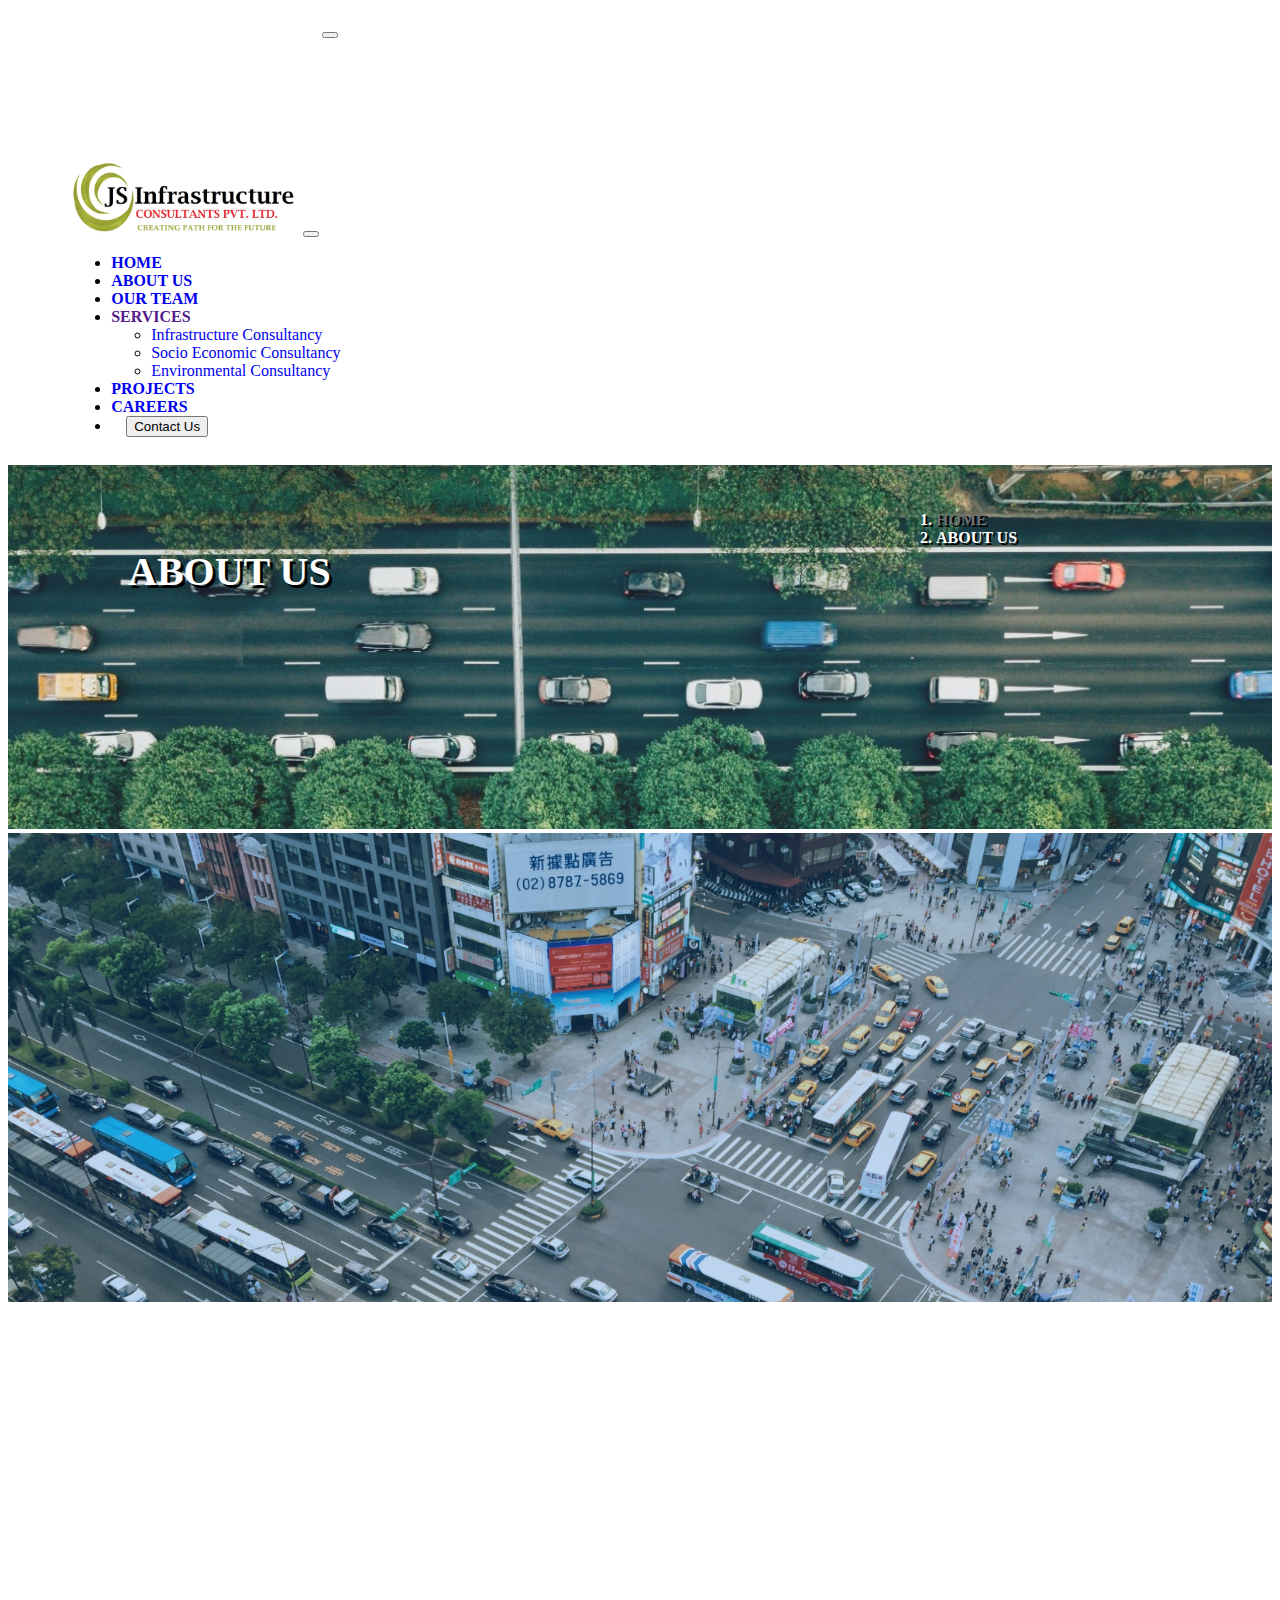
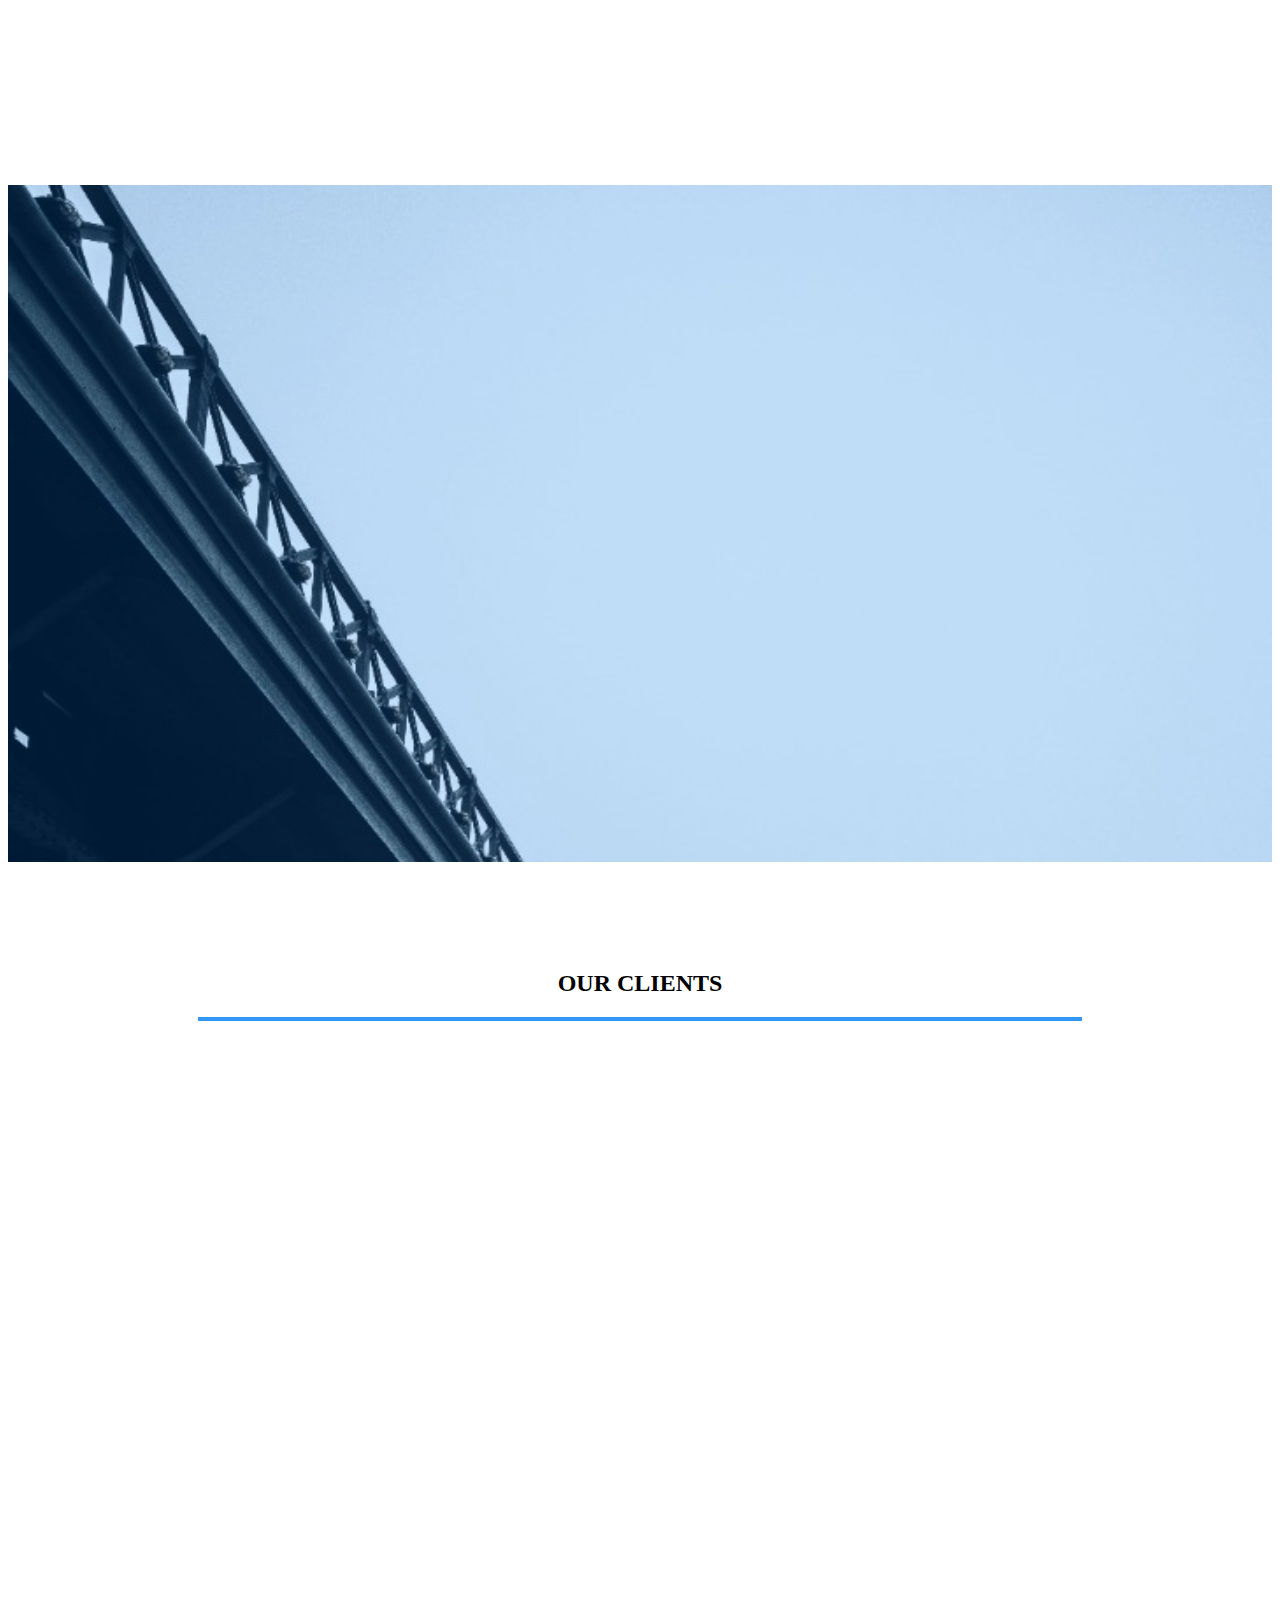
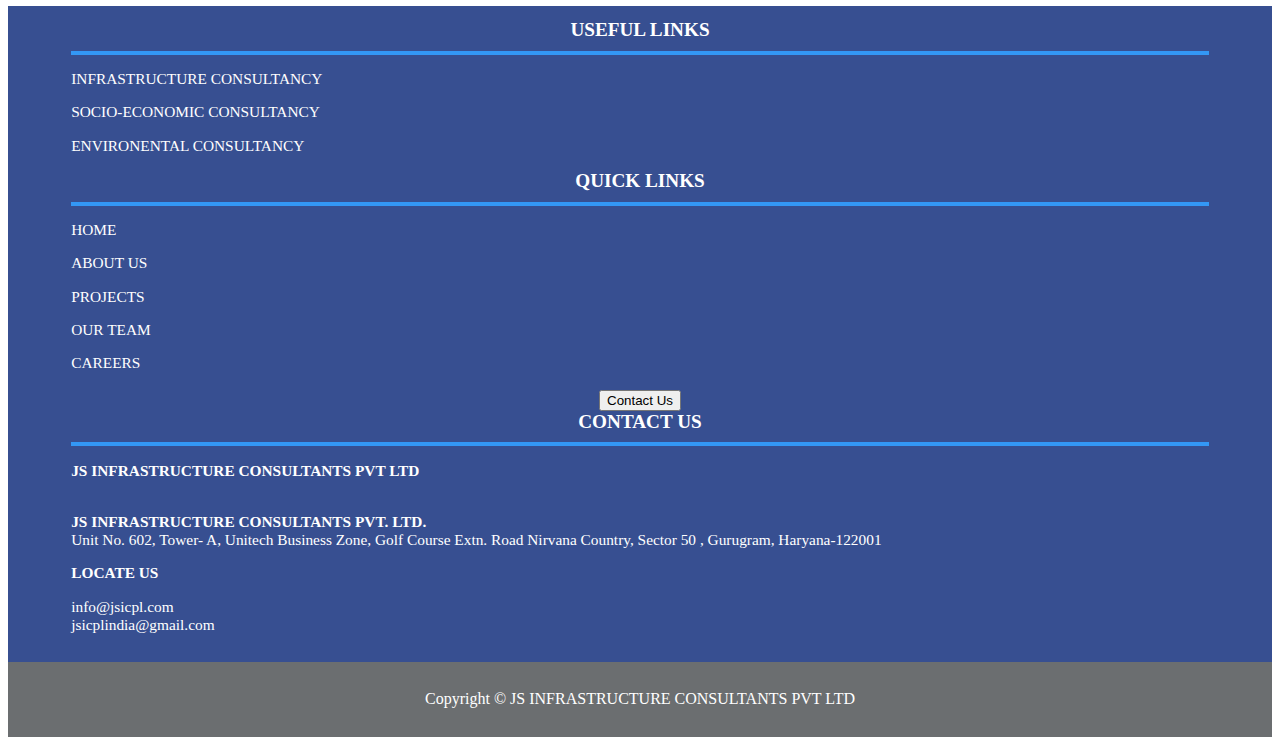
<file: about.html>
<!DOCTYPE html>
<html lang="en" dir="ltr">
  <head>
    <meta charset="utf-8" name="viewport" content="width=device-width, initial-scale=1.0">
    <title>JSICPL</title>
    <link rel="icon" href="favicon.ico">
    <link rel="stylesheet" href="css/styles.css">
    <link href="https://unpkg.com/aos@2.3.1/dist/aos.css" rel="stylesheet">

    <link rel="stylesheet" href="https://use.fontawesome.com/releases/v5.14.0/css/all.css" integrity="sha384-HzLeBuhoNPvSl5KYnjx0BT+WB0QEEqLprO+NBkkk5gbc67FTaL7XIGa2w1L0Xbgc" crossorigin="anonymous">
    <link href="https://cdn.jsdelivr.net/npm/bootstrap@5.0.1/dist/css/bootstrap.min.css" rel="stylesheet" integrity="sha384-+0n0xVW2eSR5OomGNYDnhzAbDsOXxcvSN1TPprVMTNDbiYZCxYbOOl7+AMvyTG2x" crossorigin="anonymous">
    <script>(function(w, d) { w.CollectId = "60c9d396a212684d60739080"; var h = d.head || d.getElementsByTagName("head")[0]; var s = d.createElement("script"); s.setAttribute("type", "text/javascript"); s.async=true; s.setAttribute("src", "https://collectcdn.com/launcher.js"); h.appendChild(s); })(window, document);</script>

  </head>
  <body>


    <nav class="navbar navbar-expand-lg navbar-dark bg-dark" >
      <div class="container-fluid toptopnavbar">
            <i class="fas fa-phone-alt"></i><a href="tel:(+91)1204067460" class="toptopnavbarlink">(+91)1204067460</a>
          <i class="fas fa-envelope"></i>
          <a href="mailto:jsicplindia@gmail.com" class="toptopnavbarlink">jsicplindia@gmail.com</a>

        <button class="navbar-toggler" type="button" data-bs-toggle="collapse" data-bs-target="#navbarNavDropdown" aria-controls="navbarNavDropdown" aria-expanded="false" aria-label="Toggle navigation">
        <span class="navbar-toggler-icon"></span>
      </button>
      <div class="collapse navbar-collapse" id="navbarNavDropdown">
          <ul class="navbar-nav">
            <li class="nav-item  toptopnavbarelement">
            <a href="https://www.linkedin.com/company/js-environics-pvt.-ltd./" class="toptopnavbarelement"><i class="fab fa-linkedin-in"></i> </a>
          </li>
            <li class="nav-item toptopnavbarelement">
              <a href="https://www.facebook.com/jsenvironics/" class="toptopnavbarelement"> <i class="fab fa-facebook"></i> </a>
            </li>
          <li class="nav-item toptopnavbarelement">
            <a href="https://twitter.com/JSEnvironics" class="toptopnavbarelement"> <i class="fab fa-twitter"></i> </a>
          </li>
        </ul>
        </div>
      </div>
    </nav>



    <div class="container-fluid">
      <nav class="navbar navbar-expand-lg navbar-light bg-white" >

         <img src="images/logo.jpeg" alt="" width="30" height="24" class="d-inline-block align-text-top logo">


       <button class="navbar-toggler" type="button" data-bs-toggle="collapse" data-bs-target="#navbarNavDropdown" aria-controls="navbarNavDropdown" aria-expanded="false" aria-label="Toggle navigation">
     <span class="navbar-toggler-icon"></span>
   </button>
        <div class="collapse navbar-collapse" id="navbarNavDropdown">
            <ul class="navbar-nav">
              <li class="nav-item">
                <a class="nav-link" aria-current="page" href="index.html">HOME</a>
              </li>
              <li class="nav-item">
                <a class="nav-link active" href="about.html">ABOUT US</a>
              </li>
              <li class="nav-item">
                <a class="nav-link" href="team.html">OUR TEAM</a>
              </li>
              <!--INSERT DROPDOWN HERE-->
              <li class="nav-item dropdown">
                      <a class="nav-link" href="">SERVICES</a>
                       <a class="nav-link " href="services.html" id="navbarDropdownMenuLink"  data-bs-toggle="dropdown" aria-expanded="false">
                       </a>
                       <ul class="dropdown-menu" aria-labelledby="navbarDropdownMenuLink">
                         <li><a class="dropdown-item" href="infra.html">Infrastructure Consultancy</a></li>
                         <li><a class="dropdown-item" href="socio.html">Socio Economic Consultancy</a></li>
                         <li><a class="dropdown-item" href="environmental.html">Environmental Consultancy</a></li>
                       </ul>
                     </li>
              <!---->
              <li class="nav-item">
                <a class="nav-link" href="projects.html">PROJECTS</a>
              </li>
            <li class="nav-item">
              <a class="nav-link" href="careers.html">CAREERS</a>
            </li>
            <li> <form action="contact.html">
        <button class="btn btn-outline-primary navbar-btn" style="margin-left: 15px;">Contact Us </button>
      </form> </li>
          </ul>
          </div>
  </nav>

        </div>


    <div id="introbar">
      <img src="images/about2.jpeg" class="introimage" alt="">

        <h4 class="introtext">ABOUT US</h4>
          <nav style="--bs-breadcrumb-divider: url(&#34;data:image/svg+xml,%3Csvg xmlns='http://www.w3.org/2000/svg' width='8' height='8'%3E%3Cpath d='M2.5 0L1 1.5 3.5 4 1 6.5 2.5 8l4-4-4-4z' fill='currentColor'/%3E%3C/svg%3E&#34;);" aria-label="breadcrumb" class="breadcrumbintro">
      <ol class="breadcrumb">
        <li class="breadcrumb-item"><a href="index.html">HOME</a></li>
        <li class="breadcrumb-item active" aria-current="page">ABOUT US</li>
      </ol>
    </nav>
      </div>




<section id="about1" style="background-image: url(images/about1.jpg);  background-size: cover;   box-shadow: inset 2000px 0 0 0 rgba(0, 125, 255, 0.2);">
<div class="projectshome" style="text-align: center; " data-aos="fade-in">
<div class="connectwithusbox" style="background-color: rgba(255,255,255,0.8); width: 80%; padding: 3% 5%; margin: auto;" >
  <p style="text-align: center;" class="projecttext"  style="font-weight: bold; font-size: 1.2rem;">
    Since 2012</p>
<p class="projecttext" style="font-weight: lighter; text-align: center; padding-top: 0%" >JS Infrastructure Consultants Private limited Founded in 2012</p> <br>
<p style="text-align: center;" class="projecttext" style="font-weight: bold; font-size: 1.2rem;">114 Experts</p>
<p class="projecttext" style="font-weight: lighter; text-align: center; padding-top: 0%;font-size: 1.2rem;" >We’re super proud of our diverse and talented team.</p> <br>
<p style="text-align: center;" class="projecttext" style="font-weight: bold;">3 Countries</p>
<p class="projecttext" style="font-weight: lighter; text-align: center; padding-top: 0%;font-size: 1.2rem;" >We work with hundreds of businesses just like yours</p>

</div>

</div>
</section>

<div class="client"  data-aos="fade-in">
<h2 class="homeheader">OUR GOALS</h2>
<hr class="hrfooter">
<div class="clients" style="border-radius: 20px 50px">
  <div id="carouselExampleCaptions" class="carousel slide" data-bs-ride="carousel">
    <div class="carousel-inner">
      <div class="carousel-item active"data-bs-interval="3000">
        <h2 class="homeheader" style="color: black; font-weight: normal; font-size: 140%;">Provide quality service to customer.</h2>
      </div>
      <div class="carousel-item" data-bs-interval="3000">
        <h2 class="homeheader" style="color: black; font-weight: normal; font-size: 140%;">Maintain reliability of customer to the highest standard. </h2>
      </div>
      <div class="carousel-item" data-bs-interval="3000">
        <h2 class="homeheader" style="color: black; font-weight: normal; font-size: 140%;">Maintain business productivity.</h2>
      </div>
    </div>
    <button class="carousel-control-prev" type="button" data-bs-target="#carouselExampleCaptions" data-bs-slide="prev">
      <span class="carousel-control-prev-icon" aria-hidden="true"></span>
      <span class="visually-hidden">Previous</span>
    </button>
    <button class="carousel-control-next" type="button" data-bs-target="#carouselExampleCaptions" data-bs-slide="next">
      <span class="carousel-control-next-icon" aria-hidden="true"></span>
      <span class="visually-hidden">Next</span>
    </button>
  </div>
</div>
</div>

<section style="background-image: url(images/about4.jpeg);  background-size: cover;   box-shadow: inset 2000px 0 0 0 rgba(0, 125, 255, 0.2);">


<div class="projectshome" style="text-align: center;" data-aos="fade-up">
<div class="PROJECTSINDEX">
<h2 class="homeheader">OUR PROMISE</h2>
<hr class="hrbody">
<br>
<div class="connectwithusbox" style="background-color: rgba(255,255,255,0.8);">
<p class="projecttext" style="text-align: center; font-size: 1.7rem;"><em style=" font-weight: bolder;">‘Leadership through quality. Results driven’.</em>
</p>
<p class="projecttext" style="font-weight: normal;">
JS is completely independent with no affiliation to construction firms, suppliers or financial institutions. Objectivity through independence is a key aspect of this philosophy- JS exclusively serves its client’s interests.
</p>
<br>
<p class="projecttext" style="font-weight: normal;">
  JS strives for "market leadership through quality" in all its business areas. Our highly experienced specialists are supported by efficient organization structures, comprehensive management procedures, state-of-the-art technology and fully integrated knowledge management systems. Tailor-made solutions addressing client’s specific needs, and reliability on quality, cost and schedule are essential for JS. Priority is given to innovation, cost effectiveness, sustainability and environmental compatibility.
</p>
</div>
</div>
</div>
</section>
<div class="client">
<h2 class="homeheader">OUR CLIENTS</h2>
<hr class="hrfooter">
<div class="clients" style="border-radius: 50px;" data-aos="fade-up">
  <div id="carouselExampleCaptions" class="carousel slide" data-bs-ride="carousel">
    <div class="carousel-inner">
      <div class="carousel-item active"data-bs-interval="1000">
        <img src="images/NHAI.png" class="clientimg" alt="...">
      </div>
      <div class="carousel-item" data-bs-interval="1000">
        <img src="images/nhsrcl.png" class="clientimg" alt="...">
      </div>
      <div class="carousel-item" data-bs-interval="1000">
        <img src="images/pwdbhopal.png" class="clientimg" alt="...">
      </div>
      <div class="carousel-item" data-bs-interval="1000">
        <img src="images/Indianrailway.png" class="clientimg" alt="...">
      </div>
    </div>
    <button class="carousel-control-prev" type="button" data-bs-target="#carouselExampleCaptions" data-bs-slide="prev">
      <span class="carousel-control-prev-icon" aria-hidden="true"></span>
      <span class="visually-hidden">Previous</span>
    </button>
    <button class="carousel-control-next" type="button" data-bs-target="#carouselExampleCaptions" data-bs-slide="next">
      <span class="carousel-control-next-icon" aria-hidden="true"></span>
      <span class="visually-hidden">Next</span>
    </button>
  </div>
</div>
</div>

<div id="footer" >
  <div class="container-fluid"  style="background-color: #374f91">
  <div class="row">
    <div class="col">
      USEFUL LINKS
      <hr class="hrfooter">
      <p class="footercontent">
      <a class="footerlinks" href="infra.html" style="margin:auto">INFRASTRUCTURE CONSULTANCY</a><br>
      </p>
      <p class="footercontent">
      <a class="footerlinks" href="socio.html" style="margin:auto">SOCIO-ECONOMIC CONSULTANCY</a><br>
      </p>
      <p class="footercontent">
      <a class="footerlinks" href="environmental.html" style="margin:auto">ENVIRONENTAL CONSULTANCY</a>
      </p>
    </div>
    <div class="col">
      QUICK LINKS

      <hr class="hrfooter">
      <p class="footercontent">
      <a class="footerlinks" href="index.html" style="margin:auto">HOME</a><br>
      </p>
      <p class="footercontent">
      <a class="footerlinks" href="about.html" style="margin:auto">ABOUT US</a><br>
      </p>
      <p class="footercontent">
      <a class="footerlinks" href="projects.html" style="margin:auto">PROJECTS</a>
      </p>
      <p class="footercontent">
      <a class="footerlinks" href="team.html" style="margin:auto">OUR TEAM</a>
      </p>
      <p class="footercontent">
      <a class="footerlinks" href="careers.html" style="margin:auto">CAREERS</a>
      </p>
      <form action="contact.html">
  <button class="btn btn-outline-light navbar-btn">Contact Us </button>
</form>
    </div>
    <div class="col">
      CONTACT US
      <hr class="hrfooter">
      <p class="footercontent">
      <b>JS INFRASTRUCTURE CONSULTANTS PVT LTD</b><br><br></p>

      <p class="footercontent">  <i class="fas fa-map-marker-alt"></i> <b>JS INFRASTRUCTURE CONSULTANTS PVT. LTD.</b><br>
Unit No. 602, Tower- A, Unitech Business Zone,
Golf Course Extn. Road Nirvana Country, Sector 50 ,
Gurugram, Haryana-122001</p>
  <p class="footercontent">
<a class="footerlinks" href="https://www.google.com/maps/dir//Unit+No.+602,+Tower+A+Unitech+Business+Zone,+Golf+Course+Ext+Rd,+Nirvana+Country,+Sector+50,+Gurugram,+Haryana+122001+@28.413234,77.072691/@28.4132162,77.0026494,12z/data=!4m9!4m8!1m0!1m5!1m1!1s0x390d22861deb8b65:0x6347158848aa6254!2m2!1d77.0727122!2d28.4132555!3e0"><i class="fas fa-map-marker-alt"></i> <strong>LOCATE US</strong></a>
</p>
  <p class="footercontent">
      <i class="fas fa-envelope"></i>
      <a class="footerlinks"href="mailto:info@jsicpl.com">info@jsicpl.com</a><br>
      <i class="fas fa-envelope"></i>
      <a class="footerlinks"href="mailto:jsicplindia@gmail.com">jsicplindia@gmail.com</a><br>
    </p>
    </div>
  </div>
</div>

<div class="copyright container-fluid">
  <p>Copyright &copy JS INFRASTRUCTURE CONSULTANTS PVT LTD</p>
</div>
</div>


<script src="https://cdn.jsdelivr.net/npm/bootstrap@5.0.1/dist/js/bootstrap.bundle.min.js" integrity="sha384-gtEjrD/SeCtmISkJkNUaaKMoLD0//ElJ19smozuHV6z3Iehds+3Ulb9Bn9Plx0x4" crossorigin="anonymous"></script>
<script src="https://unpkg.com/aos@2.3.1/dist/aos.js"></script>
<script>
  AOS.init({
    offset: 250,
    duration: 1000,
  });
</script>
  </body>
</html>
</file>
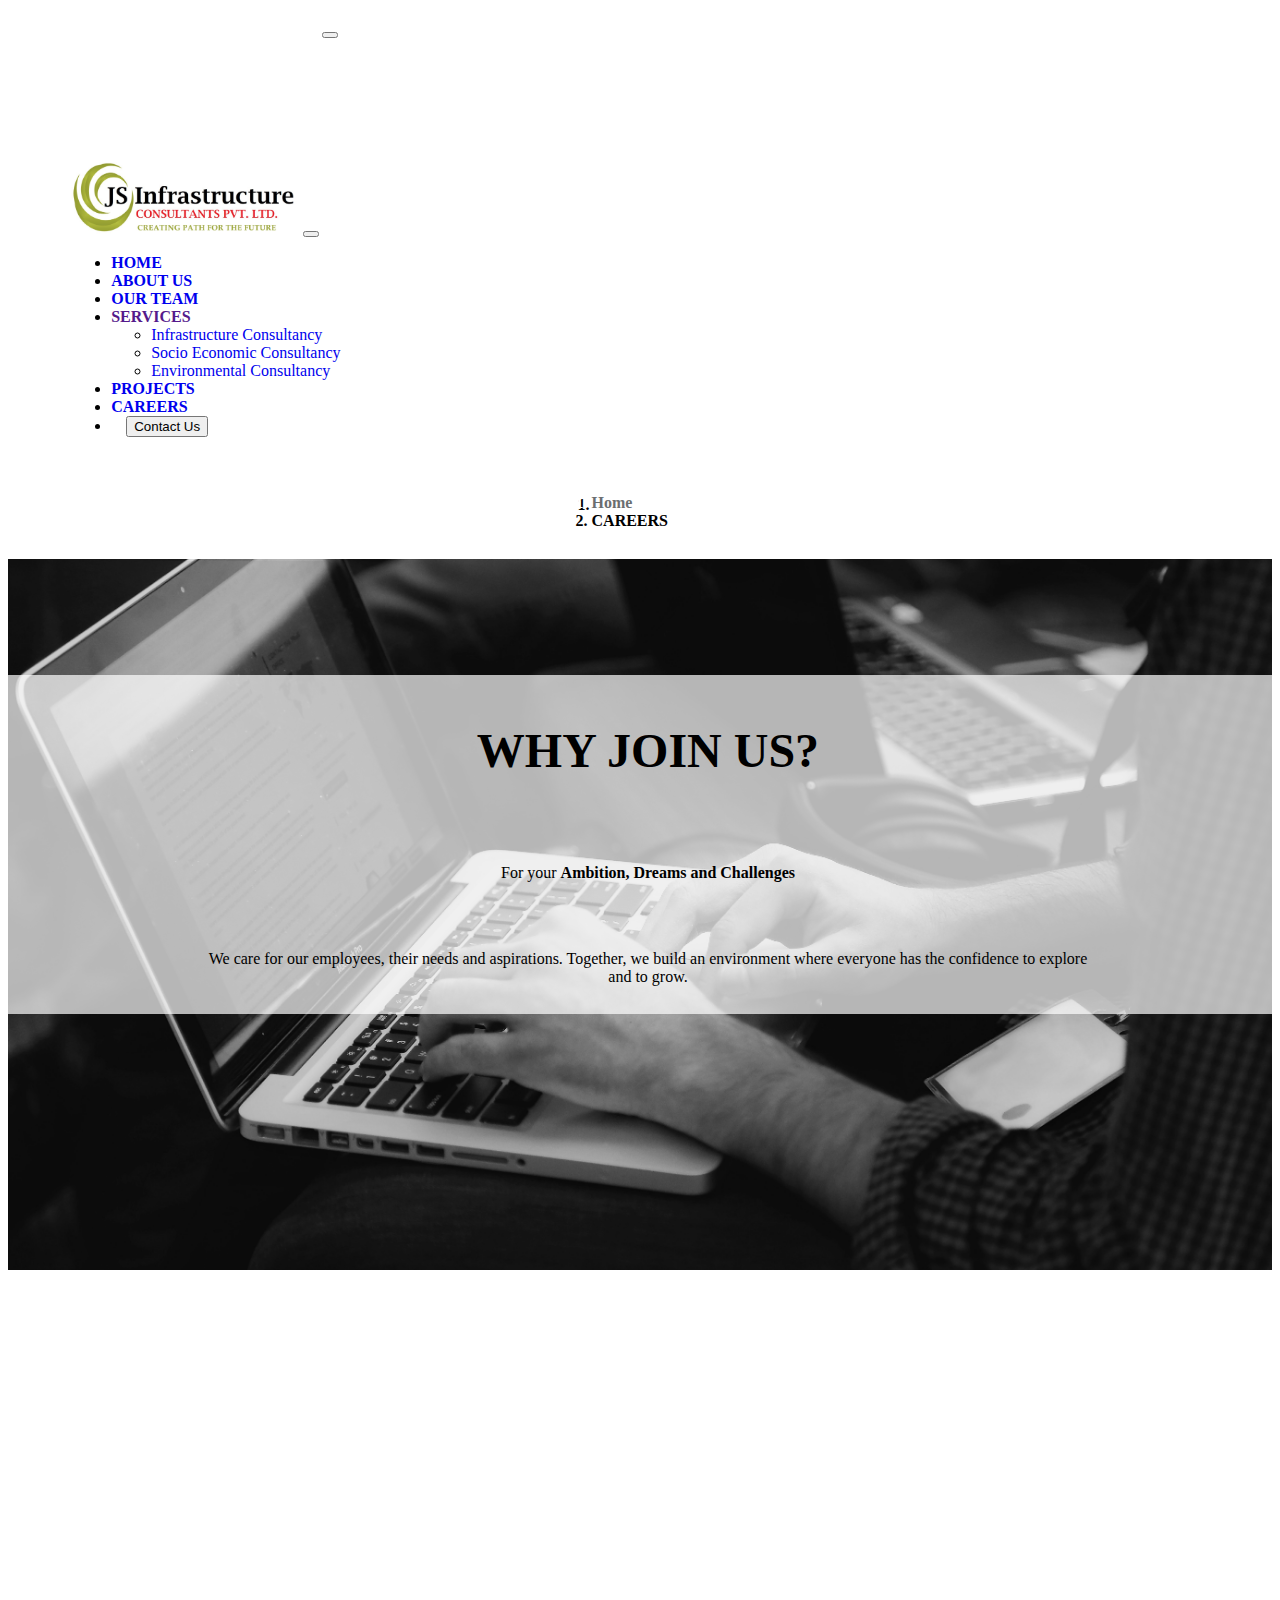
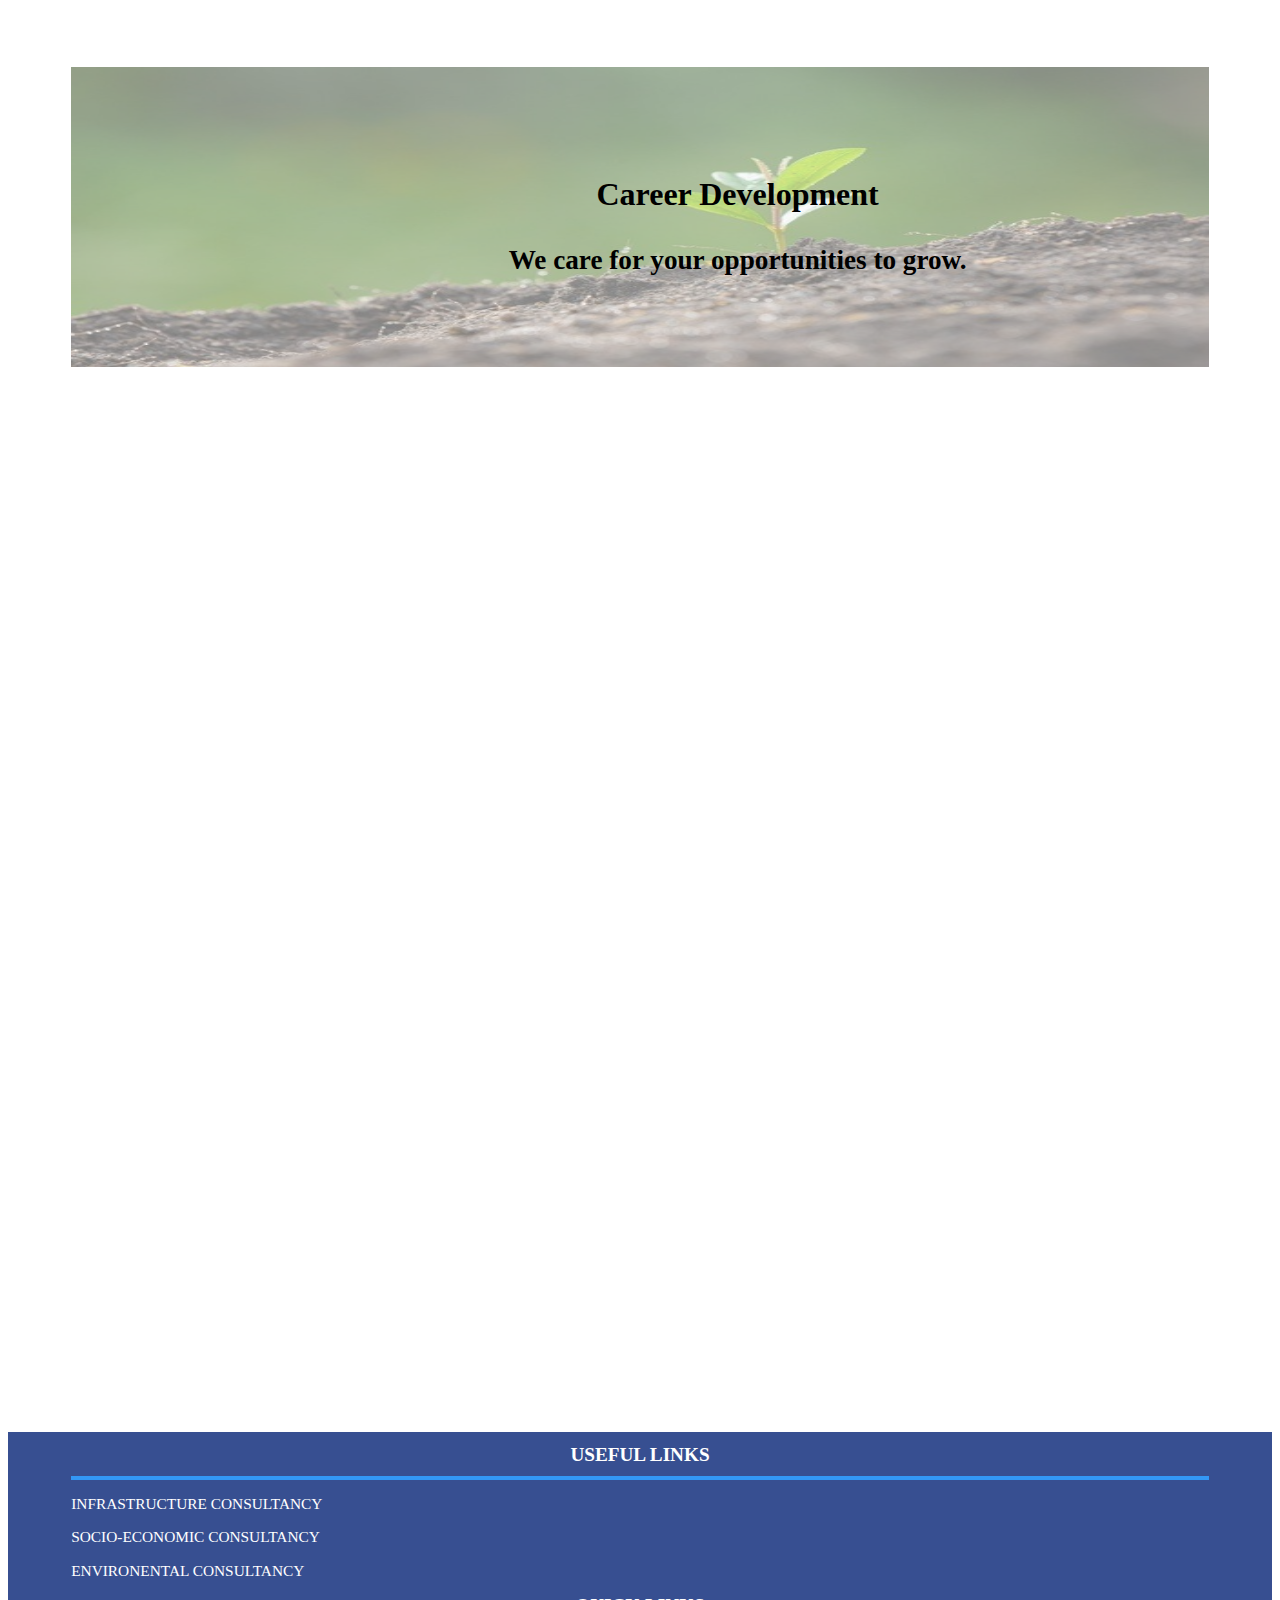
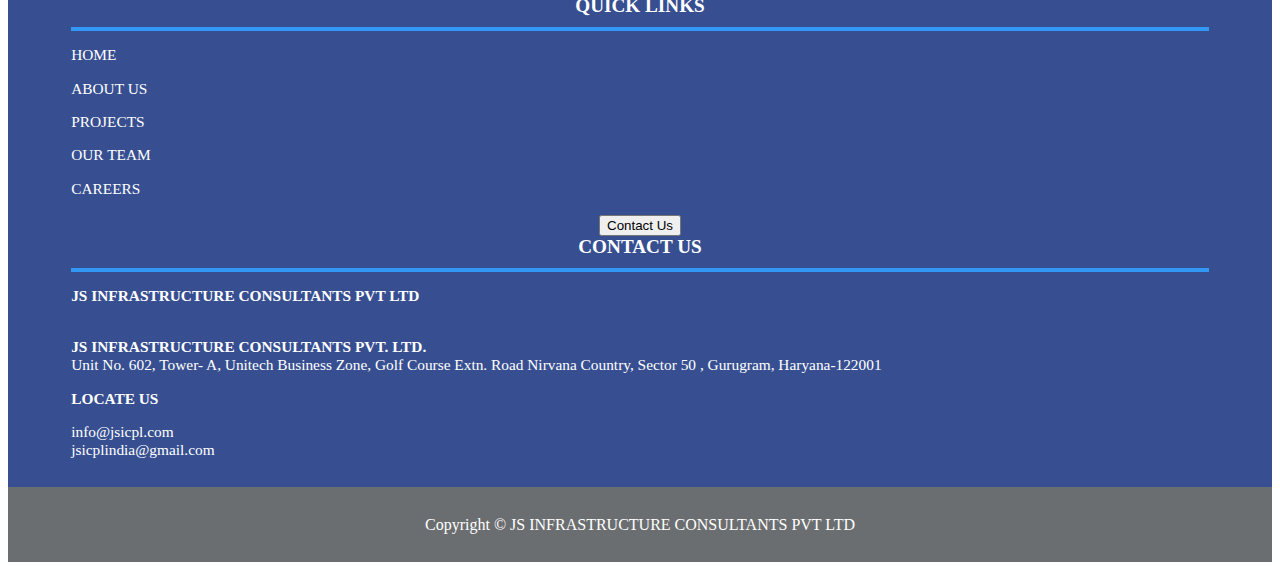
<file: careers.html>
<!DOCTYPE html>
<html lang="en" dir="ltr">
  <head>
    <meta charset="utf-8" name="viewport" content="width=device-width, initial-scale=1.0">
    <title>JSICPL</title>
    <link rel="icon" href="favicon.ico">
    <link rel="stylesheet" href="css/styles.css">
    <link href="https://unpkg.com/aos@2.3.1/dist/aos.css" rel="stylesheet">

    <link rel="stylesheet" href="https://use.fontawesome.com/releases/v5.14.0/css/all.css" integrity="sha384-HzLeBuhoNPvSl5KYnjx0BT+WB0QEEqLprO+NBkkk5gbc67FTaL7XIGa2w1L0Xbgc" crossorigin="anonymous">
    <link href="https://cdn.jsdelivr.net/npm/bootstrap@5.0.1/dist/css/bootstrap.min.css" rel="stylesheet" integrity="sha384-+0n0xVW2eSR5OomGNYDnhzAbDsOXxcvSN1TPprVMTNDbiYZCxYbOOl7+AMvyTG2x" crossorigin="anonymous">
    <script>(function(w, d) { w.CollectId = "60c9d396a212684d60739080"; var h = d.head || d.getElementsByTagName("head")[0]; var s = d.createElement("script"); s.setAttribute("type", "text/javascript"); s.async=true; s.setAttribute("src", "https://collectcdn.com/launcher.js"); h.appendChild(s); })(window, document);</script>

  </head>
  <body>


    <nav class="navbar navbar-expand-lg navbar-dark bg-dark" >
      <div class="container-fluid toptopnavbar">
            <i class="fas fa-phone-alt"></i><a href="tel:(+91)1204067460" class="toptopnavbarlink">(+91)1204067460</a>
          <i class="fas fa-envelope"></i>
          <a href="mailto:jsicplindia@gmail.com" class="toptopnavbarlink">jsicplindia@gmail.com</a>

        <button class="navbar-toggler" type="button" data-bs-toggle="collapse" data-bs-target="#navbarNavDropdown" aria-controls="navbarNavDropdown" aria-expanded="false" aria-label="Toggle navigation">
        <span class="navbar-toggler-icon"></span>
      </button>
      <div class="collapse navbar-collapse" id="navbarNavDropdown">
          <ul class="navbar-nav">
            <li class="nav-item  toptopnavbarelement">
            <a href="https://www.linkedin.com/company/js-environics-pvt.-ltd./" class="toptopnavbarelement"><i class="fab fa-linkedin-in"></i> </a>
          </li>
            <li class="nav-item toptopnavbarelement">
              <a href="https://www.facebook.com/jsenvironics/" class="toptopnavbarelement"> <i class="fab fa-facebook"></i> </a>
            </li>
          <li class="nav-item toptopnavbarelement">
            <a href="https://twitter.com/JSEnvironics" class="toptopnavbarelement"> <i class="fab fa-twitter"></i> </a>
          </li>
        </ul>
        </div>
      </div>
    </nav>



    <div class="container-fluid">
      <nav class="navbar navbar-expand-lg navbar-light bg-white" >

         <img src="images/logo.jpeg" alt="" width="30" height="24" class="d-inline-block align-text-top logo">


       <button class="navbar-toggler" type="button" data-bs-toggle="collapse" data-bs-target="#navbarNavDropdown" aria-controls="navbarNavDropdown" aria-expanded="false" aria-label="Toggle navigation">
     <span class="navbar-toggler-icon"></span>
   </button>
        <div class="collapse navbar-collapse" id="navbarNavDropdown">
            <ul class="navbar-nav">
              <li class="nav-item">
                <a class="nav-link" aria-current="page" href="index.html">HOME</a>
              </li>
              <li class="nav-item">
                <a class="nav-link" href="about.html">ABOUT US</a>
              </li>
              <li class="nav-item">
                <a class="nav-link" href="team.html">OUR TEAM</a>
              </li>
              <!--INSERT DROPDOWN HERE-->
              <li class="nav-item dropdown">
                      <a class="nav-link" href="">SERVICES</a>
                       <a class="nav-link " href="services.html" id="navbarDropdownMenuLink"  data-bs-toggle="dropdown" aria-expanded="false">
                       </a>
                       <ul class="dropdown-menu" aria-labelledby="navbarDropdownMenuLink">
                         <li><a class="dropdown-item" href="infra.html">Infrastructure Consultancy</a></li>
                         <li><a class="dropdown-item" href="socio.html">Socio Economic Consultancy</a></li>
                         <li><a class="dropdown-item" href="environmental.html">Environmental Consultancy</a></li>
                       </ul>
                     </li>
              <!---->
              <li class="nav-item">
                <a class="nav-link" href="projects.html">PROJECTS</a>
              </li>
            <li class="nav-item">
              <a class="nav-link active" href="careers.html">CAREERS</a>
            </li>
            <li> <form action="contact.html">
        <button class="btn btn-outline-primary navbar-btn" style="margin-left: 15px;">Contact Us </button>
      </form> </li>
          </ul>
          </div>
  </nav>

        </div>

    <div class="heading-container">
      <center>
        <nav style="--bs-breadcrumb-divider: url(&#34;data:image/svg+xml,%3Csvg xmlns='http://www.w3.org/2000/svg' width='8' height='8'%3E%3Cpath d='M2.5 0L1 1.5 3.5 4 1 6.5 2.5 8l4-4-4-4z' fill='currentColor'/%3E%3C/svg%3E&#34;);" aria-label="breadcrumb" class=" breadcrumbcareer">
    <ol class="breadcrumb">
      <li class="breadcrumb-item"><a href="index.html" style="text-shadow: none;">Home</a></li>
      <li class="breadcrumb-item active" aria-current="page" style="color: black !important; text-shadow: 2px 2px white;">CAREERS</li>
    </ol>
  </nav>
  <div class="careerdivison">
        <p class="homecarouselheadingcareer">WHY JOIN US?</p>
        <p class="homecarouseltextcareer">For your <strong style="font-weight: bolder;">Ambition, Dreams and Challenges</strong>
        </p>
        <p class="homecarouseltextcareer" style="padding: 1% 15%; top: 110%; left:0; text-align: center;">We care for our employees, their needs and aspirations. Together, we build an environment where everyone has the confidence to explore and to grow.
        </p>
        </div>
          <img src="images/careerpage.jpg"  class="car-img-career" alt="...">

    </div>


<div id="body">

  <div class="careerdiv" data-aos="fade-in">
      <p class="careertext" style="font-weight:bold;">
        We believe in everything that is made to last. We are here for the long term. The consistency of our results means that we are one of the recognized companies in the sector.
      </p>
  </div>
  <div class="careerdiv" data-aos="fade-right">
    <p class="careertext">
For this reason, we aim to grow sustainably, offering eco-efficient and innovative materials and services, doing business ethically and transparently, providing an inspiring, healthy and safe work environment where people may develop, and supporting the communities in which we operate so that they may also prosper.
    </p>
  </div>

</div>
<div class="careersubtext">
<p class="careerimagetext">
  Career Development
</p>
<p class="careerimagetext2">
  We care for your opportunities to grow.
</p>
</div>
<div class="container-fluid">
  <img src="images/career22.jpg" height="300" class="career-image" alt="">
</div>

<div class="col-md-6 offset-md-3 mt-5 row container-fluid connectwithusbox" data-aos="fade-up" id="contact" style="margin: 0 auto 0;">
  <br>
  <h1 style="color: black;">Job Application Form</h1>
  <br>
  <form accept-charset="UTF-8" action="https://getform.io/f/{your-form-endpoint-goes-here}" method="POST" enctype="multipart/form-data" target="_blank" style="margin-top: 30px;">
    <div class="form-group">
      <label for="exampleInputName">Full Name</label>
      <input type="text" name="fullname" class="form-control" id="exampleInputName" placeholder="Enter your name and last name" required="required">
    </div>
    <div class="form-group">
      <label for="exampleInputEmail1" required="required">Email address</label>
      <input type="email" name="email" class="form-control" id="exampleInputEmail1" aria-describedby="emailHelp" placeholder="Enter your email address">
    </div>
    <div class="form-group">
      <label for="inputAddress">Address</label>
      <input type="text" name="address" class="form-control" id="inputAddress" placeholder="Enter Your Address">
    </div>
    <div class="form-row">
      <div class="form-group col-md-6">
        <label for="inputCity">City</label>
        <input type="text" name="city" class="form-control" id="inputCity" placeholder="Enter Your City">
      </div>
      <div class="form-group col-md-6">
        <label for="inputZip">Zip</label>
        <input type="text" name="zip" class="form-control" id="inputZip" placeholder="Enter Your Pin Code">
      </div>
    </div>
    <div class="form-group">
      <label for="example-tel-input" class="col-2 col-form-label">Telephone</label>
      <div class="col-10">
        <input class="form-control" name="tel" type="tel" placeholder="Enter Your Number" id="example-tel-input">
      </div>
      <br>
      <div class="col-10">
      <textarea class="form-control" type="textarea" name="comments" id="comments" placeholder="Why should we hire you?" maxlength="6000" rows="7"></textarea>
      </div>
    </div>
    <div class="form-group">
      <label for="example-date-input" class="col-3 col-form-label">Start Date</label>
      <div class="col-10">
        <input class="form-control" name="starting_date" type="date" value="2020-02-01" id="example-date-input">
      </div>
    </div>
    <div class="form-group mt-3">
      <label class="mr-4">Upload your CV:</label>
      <input type="file" name="file">
    </div>
    <button type="submit" class="btn btn-primary" style="margin-top: 10px;">Submit</button>
  </form>
</div>



<br><br>

<div id="footer" >
  <div class="container-fluid"  style="background-color: #374f91">
  <div class="row">
    <div class="col">
      USEFUL LINKS
      <hr class="hrfooter">
      <p class="footercontent">
      <a class="footerlinks" href="infra.html" style="margin:auto">INFRASTRUCTURE CONSULTANCY</a><br>
      </p>
      <p class="footercontent">
      <a class="footerlinks" href="socio.html" style="margin:auto">SOCIO-ECONOMIC CONSULTANCY</a><br>
      </p>
      <p class="footercontent">
      <a class="footerlinks" href="environmental.html" style="margin:auto">ENVIRONENTAL CONSULTANCY</a>
      </p>
    </div>
    <div class="col">
      QUICK LINKS

      <hr class="hrfooter">
      <p class="footercontent">
      <a class="footerlinks" href="index.html" style="margin:auto">HOME</a><br>
      </p>
      <p class="footercontent">
      <a class="footerlinks" href="about.html" style="margin:auto">ABOUT US</a><br>
      </p>
      <p class="footercontent">
      <a class="footerlinks" href="projects.html" style="margin:auto">PROJECTS</a>
      </p>
      <p class="footercontent">
      <a class="footerlinks" href="team.html" style="margin:auto">OUR TEAM</a>
      </p>
      <p class="footercontent">
      <a class="footerlinks" href="careers.html" style="margin:auto">CAREERS</a>
      </p>
      <form action="contact.html">
  <button class="btn btn-outline-light navbar-btn">Contact Us </button>
</form>
    </div>
    <div class="col">
      CONTACT US
      <hr class="hrfooter">
      <p class="footercontent">
      <b>JS INFRASTRUCTURE CONSULTANTS PVT LTD</b><br><br></p>

      <p class="footercontent">  <i class="fas fa-map-marker-alt"></i> <b>JS INFRASTRUCTURE CONSULTANTS PVT. LTD.</b><br>
Unit No. 602, Tower- A, Unitech Business Zone,
Golf Course Extn. Road Nirvana Country, Sector 50 ,
Gurugram, Haryana-122001</p>
  <p class="footercontent">
<a class="footerlinks" href="https://www.google.com/maps/dir//Unit+No.+602,+Tower+A+Unitech+Business+Zone,+Golf+Course+Ext+Rd,+Nirvana+Country,+Sector+50,+Gurugram,+Haryana+122001+@28.413234,77.072691/@28.4132162,77.0026494,12z/data=!4m9!4m8!1m0!1m5!1m1!1s0x390d22861deb8b65:0x6347158848aa6254!2m2!1d77.0727122!2d28.4132555!3e0"><i class="fas fa-map-marker-alt"></i> <strong>LOCATE US</strong></a>
</p>
  <p class="footercontent">
      <i class="fas fa-envelope"></i>
      <a class="footerlinks"href="mailto:info@jsicpl.com">info@jsicpl.com</a><br>
      <i class="fas fa-envelope"></i>
      <a class="footerlinks"href="mailto:jsicplindia@gmail.com">jsicplindia@gmail.com</a><br>
    </p>
    </div>
  </div>
</div>

<div class="copyright container-fluid">
  <p>Copyright &copy JS INFRASTRUCTURE CONSULTANTS PVT LTD</p>
</div>
</div>

  <script src="https://cdn.jsdelivr.net/npm/bootstrap@5.0.1/dist/js/bootstrap.bundle.min.js" integrity="sha384-gtEjrD/SeCtmISkJkNUaaKMoLD0//ElJ19smozuHV6z3Iehds+3Ulb9Bn9Plx0x4" crossorigin="anonymous"></script>
  <script src="https://unpkg.com/aos@2.3.1/dist/aos.js"></script>
  <script>
    AOS.init({
      offset: 250,
      duration: 1000,
    });
  </script>

  </body>
</html>
</file>
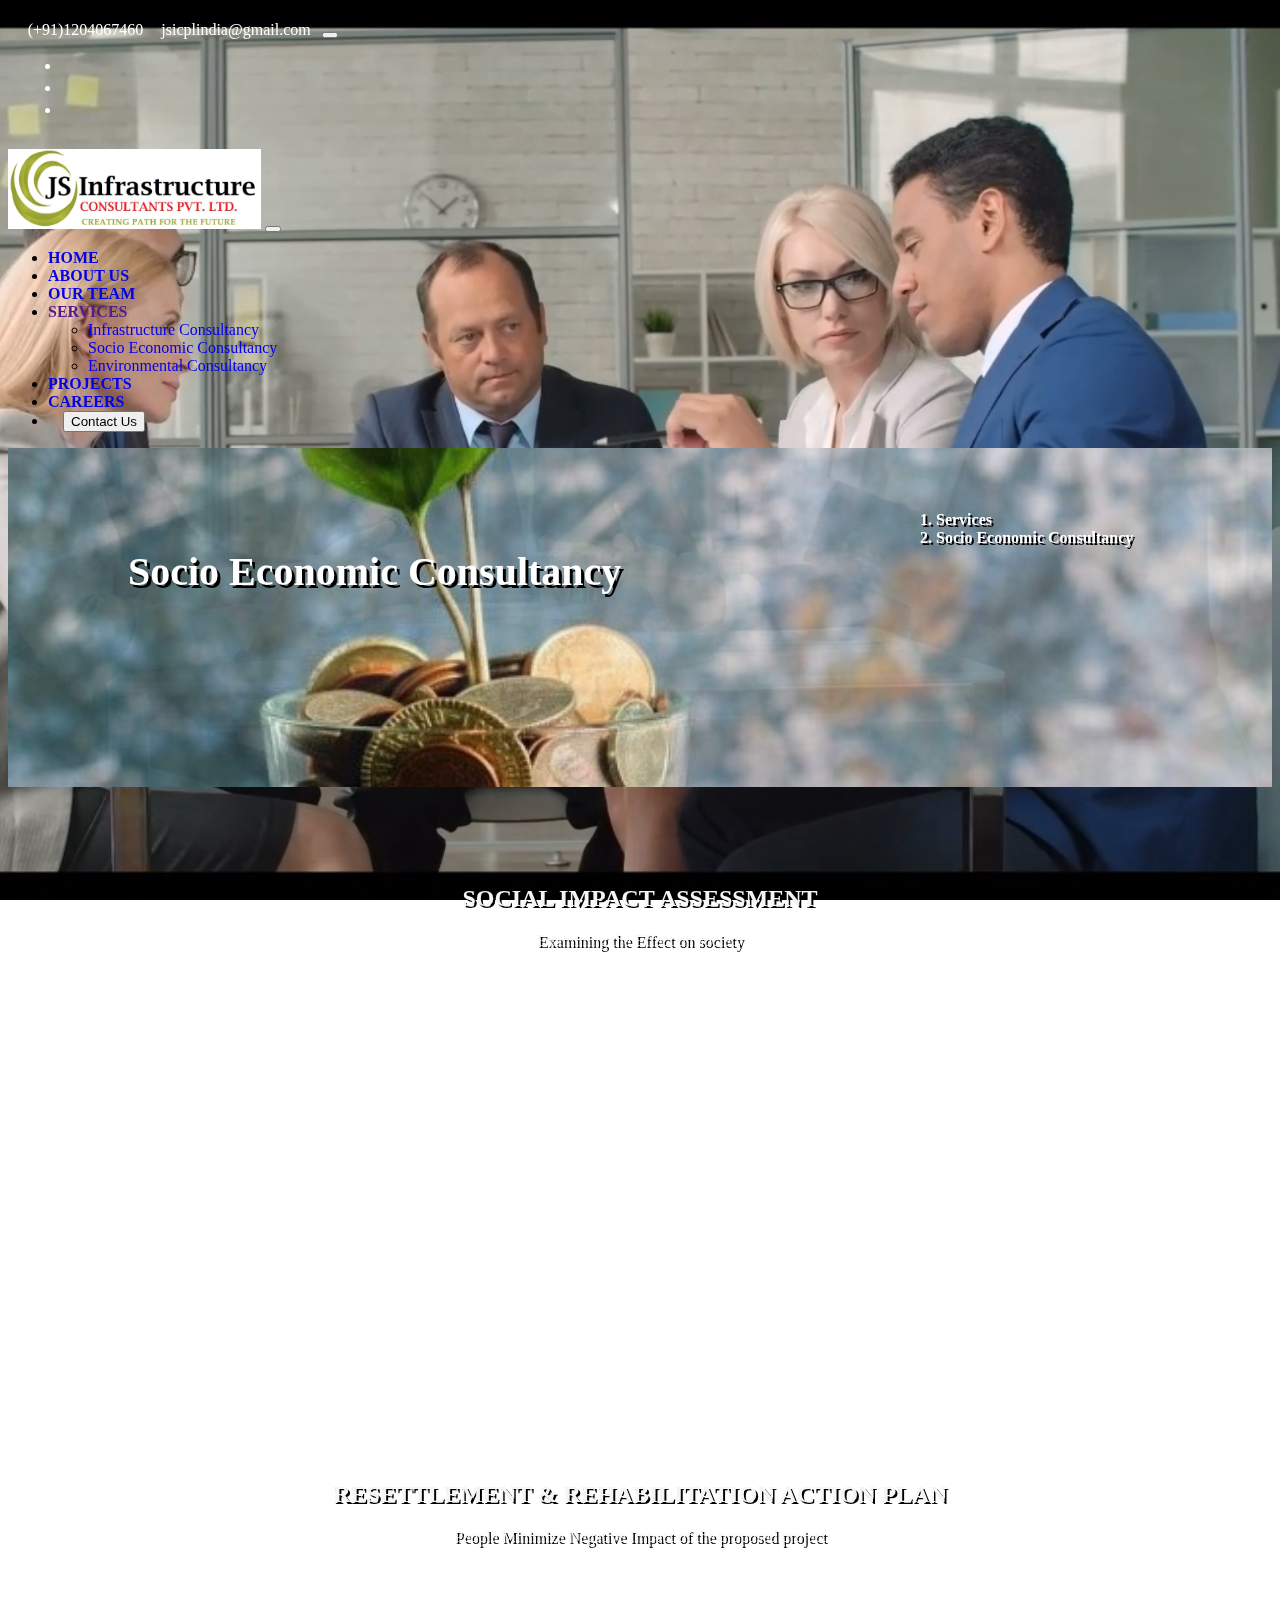
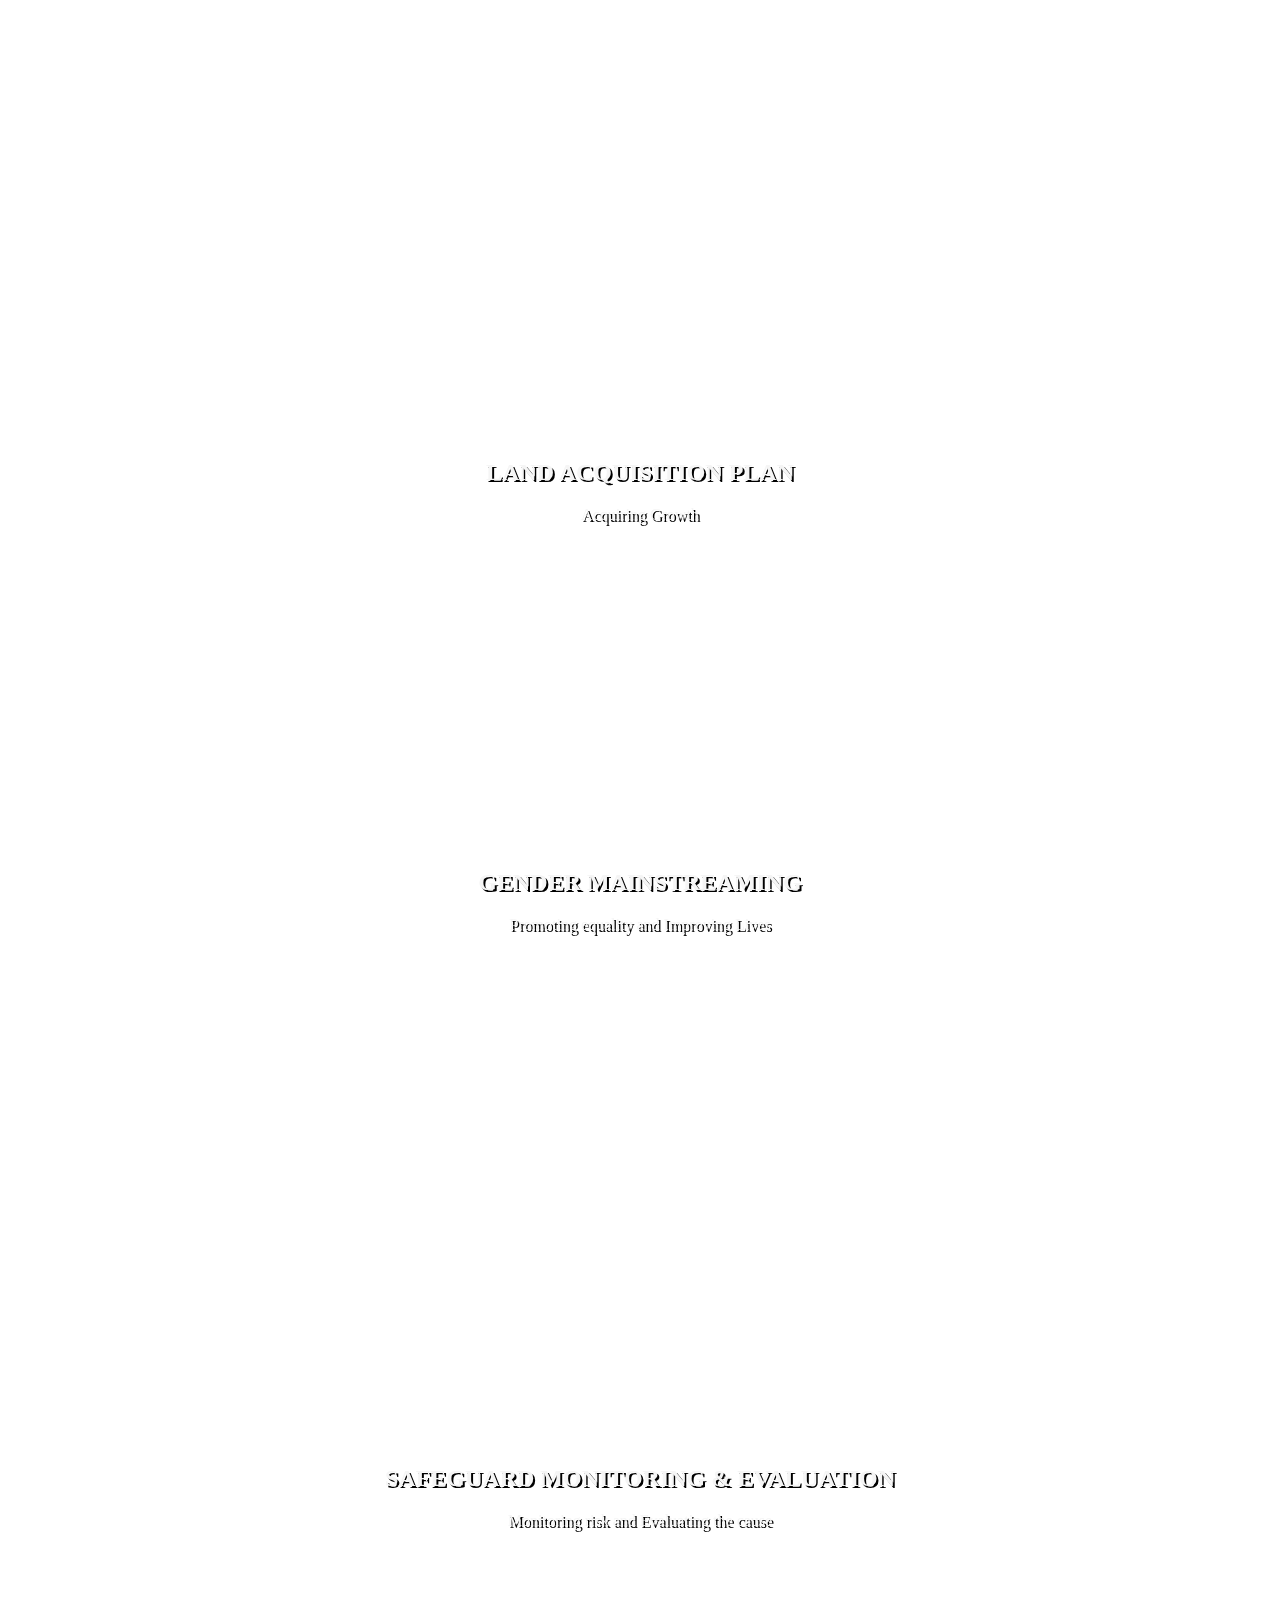
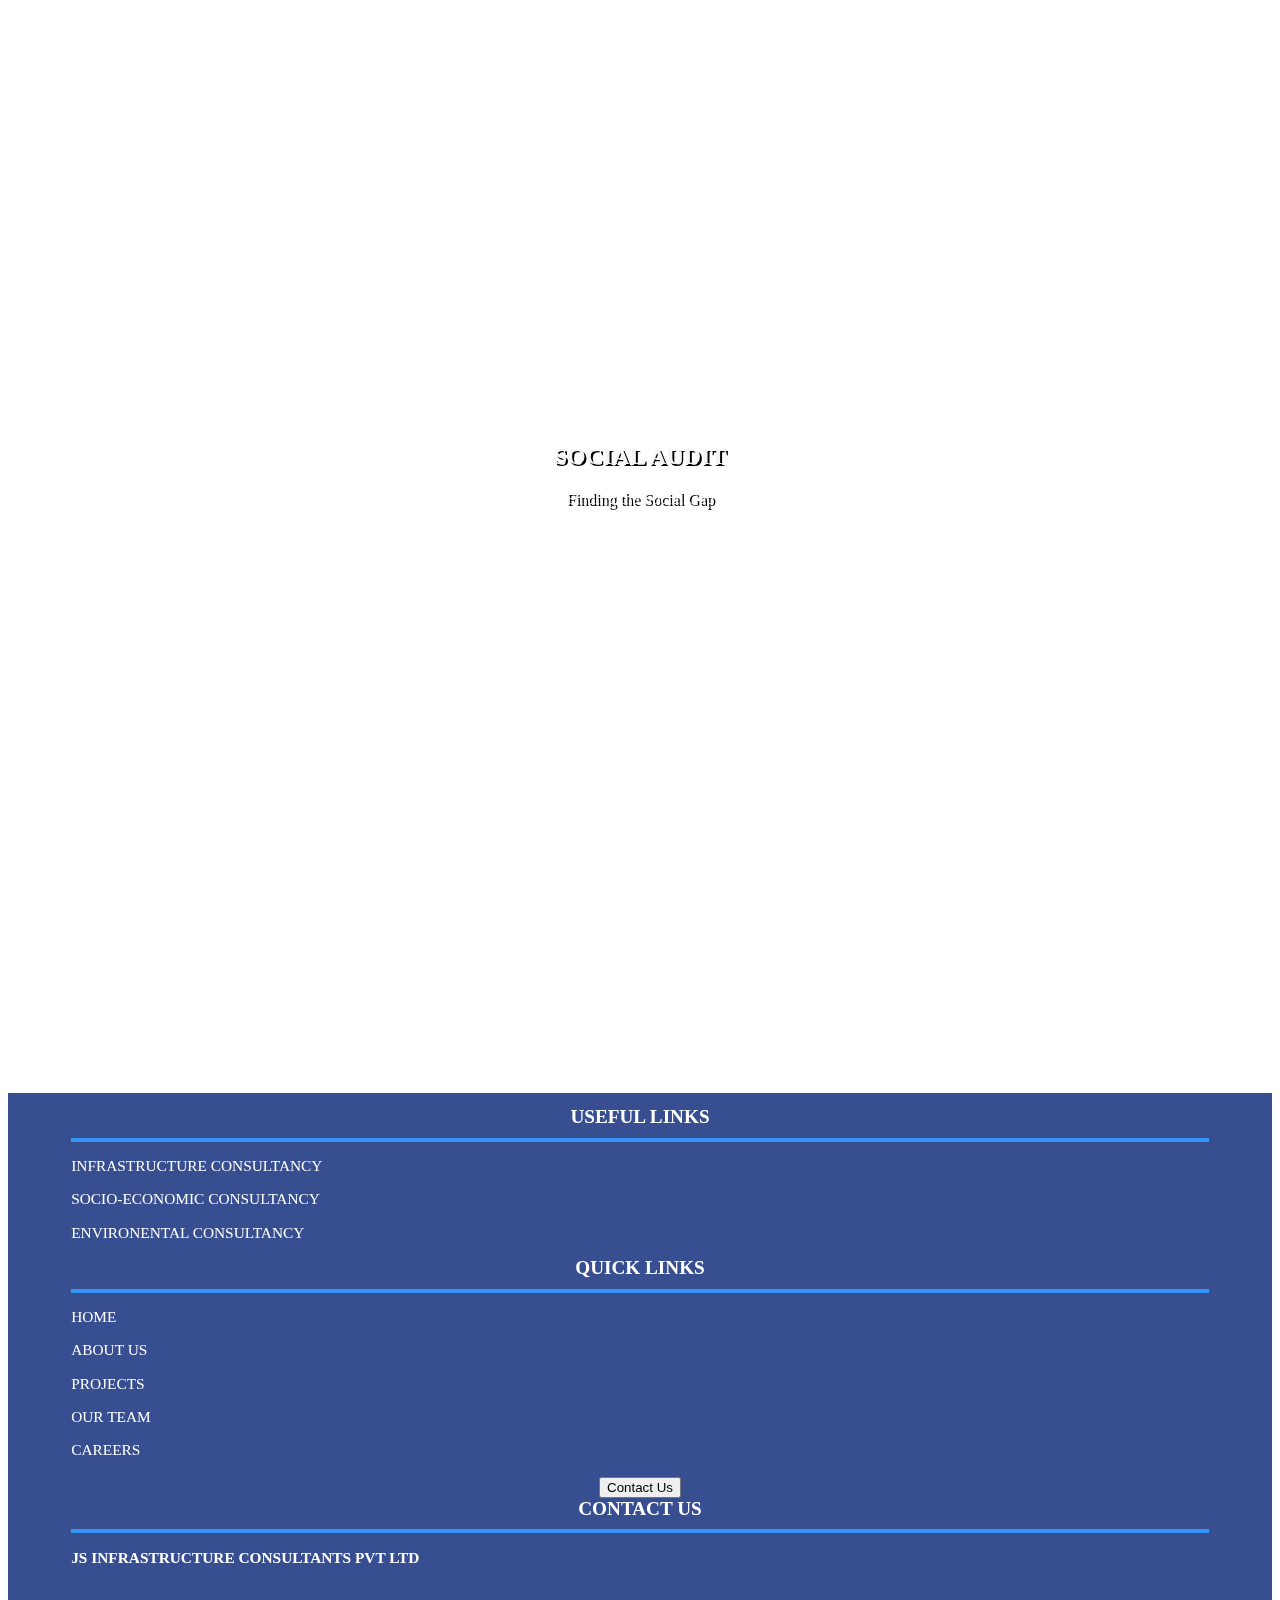
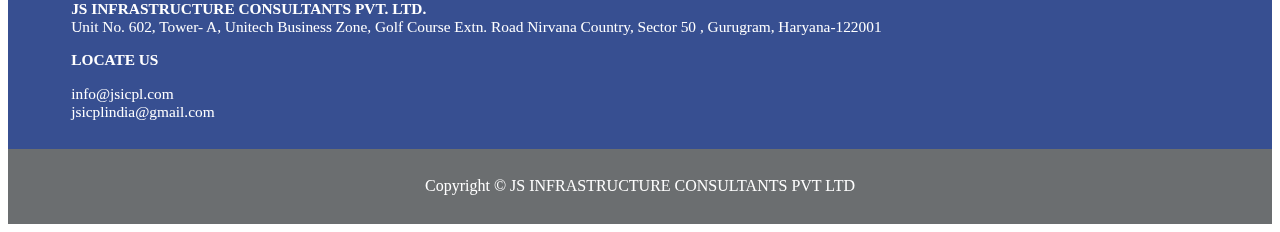
<file: socio.html>
<!DOCTYPE html>
<html lang="en" dir="ltr">
  <head>
    <meta charset="utf-8" name="viewport" content="width=device-width, initial-scale=1.0">
    <title>JSICPL|Socio Economic Consultancy</title>
    <link rel="icon" href="favicon.ico">
    <link rel="stylesheet" href="css/styles.css">
    <link href="https://unpkg.com/aos@2.3.1/dist/aos.css" rel="stylesheet">

    <link rel="stylesheet" href="https://use.fontawesome.com/releases/v5.14.0/css/all.css" integrity="sha384-HzLeBuhoNPvSl5KYnjx0BT+WB0QEEqLprO+NBkkk5gbc67FTaL7XIGa2w1L0Xbgc" crossorigin="anonymous">
    <link href="https://cdn.jsdelivr.net/npm/bootstrap@5.0.1/dist/css/bootstrap.min.css" rel="stylesheet" integrity="sha384-+0n0xVW2eSR5OomGNYDnhzAbDsOXxcvSN1TPprVMTNDbiYZCxYbOOl7+AMvyTG2x" crossorigin="anonymous">
    <script>(function(w, d) { w.CollectId = "60c9d396a212684d60739080"; var h = d.head || d.getElementsByTagName("head")[0]; var s = d.createElement("script"); s.setAttribute("type", "text/javascript"); s.async=true; s.setAttribute("src", "https://collectcdn.com/launcher.js"); h.appendChild(s); })(window, document);</script>

  </head>
  <body>


    <nav class="navbar navbar-expand-lg navbar-dark bg-dark" >
      <div class="container-fluid toptopnavbar">
            <i class="fas fa-phone-alt"></i><a href="tel:(+91)1204067460" class="toptopnavbarlink">(+91)1204067460</a>
          <i class="fas fa-envelope"></i>
          <a href="mailto:jsicplindia@gmail.com" class="toptopnavbarlink">jsicplindia@gmail.com</a>
        <button class="navbar-toggler" type="button" data-bs-toggle="collapse" data-bs-target="#navbarNavDropdown" aria-controls="navbarNavDropdown" aria-expanded="false" aria-label="Toggle navigation">
        <span class="navbar-toggler-icon"></span>
      </button>
      <div class="collapse navbar-collapse" id="navbarNavDropdown">
          <ul class="navbar-nav">
            <li class="nav-item  toptopnavbarelement">
            <a href="https://www.linkedin.com/company/js-environics-pvt.-ltd./" class="toptopnavbarelement"><i class="fab fa-linkedin-in"></i> </a>
          </li>
            <li class="nav-item toptopnavbarelement">
              <a href="https://www.facebook.com/jsenvironics/" class="toptopnavbarelement"> <i class="fab fa-facebook"></i> </a>
            </li>
          <li class="nav-item toptopnavbarelement">
            <a href="https://twitter.com/JSEnvironics" class="toptopnavbarelement"> <i class="fab fa-twitter"></i> </a>
          </li>
        </ul>
        </div>
      </div>
    </nav>




      <nav class="navbar navbar-expand-lg navbar-light bg-white" >

         <img src="images/logo.jpeg" alt="" width="30" height="24" class="d-inline-block align-text-top logo">


       <button class="navbar-toggler" type="button" data-bs-toggle="collapse" data-bs-target="#navbarNavDropdown" aria-controls="navbarNavDropdown" aria-expanded="false" aria-label="Toggle navigation">
     <span class="navbar-toggler-icon"></span>
   </button>
        <div class="collapse navbar-collapse" id="navbarNavDropdown">
            <ul class="navbar-nav">
              <li class="nav-item">
                <a class="nav-link" aria-current="page" href="index.html">HOME</a>
              </li>
              <li class="nav-item">
                <a class="nav-link" href="about.html">ABOUT US</a>
              </li>
              <li class="nav-item">
                <a class="nav-link" href="team.html">OUR TEAM</a>
              </li>
              <!--INSERT DROPDOWN HERE-->
              <li class="nav-item dropdown">
                      <a class="nav-link" href="">SERVICES</a>
                       <a class="nav-link " href="services.html" id="navbarDropdownMenuLink"  data-bs-toggle="dropdown" aria-expanded="false">
                       </a>
                       <ul class="dropdown-menu" aria-labelledby="navbarDropdownMenuLink">
                         <li><a class="dropdown-item" href="infra.html">Infrastructure Consultancy</a></li>
                         <li><a class="dropdown-item active" href="socio.html">Socio Economic Consultancy</a></li>
                         <li><a class="dropdown-item" href="environmental.html">Environmental Consultancy</a></li>
                       </ul>
                     </li>
              <!---->
              <li class="nav-item">
                <a class="nav-link" href="projects.html">PROJECTS</a>
              </li>
            <li class="nav-item">
              <a class="nav-link" href="careers.html">CAREERS</a>
            </li>
            <li> <form action="contact.html">
        <button class="btn btn-outline-primary navbar-btn" style="margin-left: 15px;">Contact Us </button>
      </form> </li>
          </ul>
          </div>
  </nav>



  <div id="introbar">
    <img src="images/socio.jpg" class="introimage" alt="">

      <h4 class="introtext" style="color: white !important;">Socio Economic Consultancy</h4>
        <nav style="--bs-breadcrumb-divider: url(&#34;data:image/svg+xml,%3Csvg xmlns='http://www.w3.org/2000/svg' width='8' height='8'%3E%3Cpath d='M2.5 0L1 1.5 3.5 4 1 6.5 2.5 8l4-4-4-4z' fill='currentColor'/%3E%3C/svg%3E&#34;);" aria-label="breadcrumb" class="breadcrumbintro">
    <ol class="breadcrumb">
      <li class="breadcrumb-item"><a href="services.html" style="color: white !important;">Services</a></li>
      <li class="breadcrumb-item active" aria-current="page" style="color: white !important;">Socio Economic Consultancy</li>
    </ol>
  </nav>
    </div>

    <header class="videoSheader">
      <video src="social.mp4" autoplay loop muted>
      </video>
    </header>

    <div id="body">
      <br><br>
      <h2 class="homeheader" style="color: rgb(245,245,245) !important; text-shadow: 2px 2px black;">SOCIAL IMPACT ASSESSMENT</h2>
      <p class="servicestexts" style="color: rgb(245,245,245) !important; text-shadow: 2px 2px black; text-align: center; font-weight: lighter;">Examining the Effect on society</p>
    <br><br>
    <div class="row infradiv" style="text-align: justify;">
        <div class="col" data-aos="fade-in">
          <p class="servicestexts" style="font-weight: normal; font-size: 80%;">Every cause has its effect and development comes at a cost. We at JS study the causes and effects of development a
        project has on society. We are providing services on;</p>
        <ul class="servicestexts" style="font-weight: normal; font-size: 80%;padding: 6% 3%;">
          <li>Socio-economic Surveys</li>
          <li>Assessment on Social issues like indigenous people, gender, HIV/AIDS, labor including childlabor</li>
          <li>Social Assessment of the project to identify impacts specifically on the poor and the vulnerable groups along the
        project on the corridor.
        </li>
          <li>Internal and external monitoring plan.</li>
          <li>Entitlement Plans with institutional arrangements.</li>
          <li>Public Awareness and Participation</li>
        </ul>
        </div>
      </div>


      <br><br>
      <h2 class="homeheader"style="color: rgb(245,245,245) !important; text-shadow: 2px 2px black;">RESETTLEMENT & REHABILITATION ACTION PLAN</h2>
      <p class="servicestexts" style="color: rgb(245,245,245) !important; text-shadow: 2px 2px black; text-align: center; font-weight: lighter;">People Minimize Negative Impact of the proposed project</p>
    <br><br>
    <div class="row infradiv" style="text-align: justify;">
        <div class="col" data-aos="fade-in">
          <p class="servicestexts" style="font-weight: normal; font-size: 80%;">Development comes with a cost to nature and society. We at JS Environics help the Implementing agencies and
        Governments to minimize that cost to society and people. We are specialists at following;</p>
        <ul class="servicestexts" style="font-weight: normal; font-size: 80%;padding: 6% 3%;">
          <li>Analytical Impact Assessment of proposed project onHabitations
        </li>
          <li>Quantification of loss of structures, Land and Livelihood of Affected Families</li>
          <li>Preparation of Compensation and Assistance for the Affected Families
        </li>
          <li>Developing a Rehabilitation Action Plan.</li>
          <li>Identifying and integrating livelihood opportunities
        </li>
          <li>Provide Assistance and continuous monitoring</li>
        </ul>
        </div>
      </div>




      <br><br>
      <h2 class="homeheader" style="color: rgb(245,245,245) !important; text-shadow: 2px 2px black;">LAND ACQUISITION PLAN</h2>
      <p class="servicestexts" style="color: rgb(245,245,245) !important; text-shadow: 2px 2px black;text-align: center; font-weight: lighter;">Acquiring Growth</p>
    <br><br>
    <div class="row infradiv" style="text-align: justify;">
        <div class="col" data-aos="fade-in">
          <p class="servicestexts" style="font-weight: normal; font-size: 80%;">Land Acquisition planning is an Integral part of any developmental project be it Highways, Railways or any other.
        Preparation of 3a, 3A, 3D, 3E and 3G in projects is our specialty and worked on acquisition of 2000 hectares of land
        till date and the Count is still going on. JS believes in land Acquisition Planning to Minimize the negative impact of
        proposed projects on fertile land of the community.</p>
        </div>
      </div>






      <br><br>
      <h2 class="homeheader"style="color: rgb(245,245,245) !important; text-shadow: 2px 2px black;">GENDER MAINSTREAMING</h2>
      <p class="servicestexts" style="color: rgb(245,245,245) !important; text-shadow: 2px 2px black; text-align: center; font-weight: lighter;">Promoting equality and Improving Lives</p>
    <br><br>
    <div class="row infradiv" style="text-align: justify;">
        <div class="col" data-aos="fade-in">
          <p class="servicestexts" style="font-weight: normal; font-size: 80%;">Gender mainstreaming is a vital part of promoting gender equality and it’s our motto promote the same in everyday
        life by providing Equal opportunities to all. We at JS Environics help our clients in</p>
        <ul class="servicestexts" style="font-weight: normal; font-size: 80%;padding: 6% 3%;">
          <li>Preparing the Gender Action Plan
        </li>
          <li>Monitoring the Implementation of Gender action plan</li>
          <li>Evaluation of Gender Action Plan
        </li>
          <li>Developing a Rehabilitation Action Plan.</li>
          <li>Analysis and Mitigation Plan for gender-based issues
        </li>
          <li>Conducting gender sensitization workshops
        </li>
        <li>Gender sensitive Participatory Monitoring
        </li>
        </ul>
        </div>
      </div>



      <br><br>
      <h2 class="homeheader"style="color: rgb(245,245,245) !important; text-shadow: 2px 2px black;">SAFEGUARD MONITORING & EVALUATION</h2>
      <p class="servicestexts" style=" color: rgb(245,245,245) !important; text-shadow: 2px 2px black;text-align: center; font-weight: lighter;">Monitoring risk and Evaluating the cause</p>
    <br><br>
    <div class="row infradiv" style="text-align: justify;">
        <div class="col" data-aos="fade-in">
          <p class="servicestexts" style="font-weight: normal; font-size: 80%;">Monitoring and evaluation are an integral part of implementation of projects and gap identification. We have
        specialization in conducting the monitoring and evaluation of following to help our clients in successful
        implementation;</p>
        <ul class="servicestexts" style="font-weight: normal; font-size: 80%;padding: 6% 3%;">
          <li>State sponsored Social welfare schemes
        </li>
          <li>States Sponsored Gender Development Schemes</li>
          <li>State Sponsored Education schemes

        </li>
          <li>Aided projects</li>
          <li>Social and Environmental Safeguards
        </li>
        </ul>
        </div>
      </div>



      <br><br>
      <h2 class="homeheader" style="color: rgb(245,245,245) !important; text-shadow: 2px 2px black;">SOCIAL AUDIT</h2>
      <p class="servicestexts" style=" color: rgb(245,245,245) !important; text-shadow: 2px 2px black;text-align: center; font-weight: lighter;">Finding the Social Gap</p>
    <br><br>
    <div class="row infradiv" style="text-align: justify;">
        <div class="col" data-aos="fade-in">
          <p class="servicestexts" style="font-weight: normal; font-size: 80%;">A social audit is a formal review of a company's endeavors, procedures, and code of conduct regarding social
          responsibility and the company's impact on society. A social audit is an assessment of how well the company is
          achieving its goals or benchmarks for social responsibility. Itinclude the following:</p>
        <ul class="servicestexts" style="font-weight: normal; font-size: 80%;padding: 6% 3%;">
          <li>Environmental impact resulting from the company'soperations</li>
          <li>Transparency in reporting any issues regarding the effect on the public or environment.
          </li>
          <li>Accounting and financialtransparency
        </li>
          <li>Charitable giving</li>
          <li>Volunteer activity of employees</li>
          <li>Energy use or impact on footprint</li>
          <li>Work environment including safety, free of harassment, and equal opportunity</li>
          <li>Worker pay and benefits</li>
          <li>Nondiscriminatory practices</li>
          <li>Diversity</li>
        </ul>
        </div>
      </div>

    </div>





<div id="footer" >
  <div class="container-fluid"  style="background-color: #374f91">
  <div class="row">
    <div class="col">
      USEFUL LINKS
      <hr class="hrfooter">
      <p class="footercontent">
      <a class="footerlinks" href="infra.html" style="margin:auto">INFRASTRUCTURE CONSULTANCY</a><br>
      </p>
      <p class="footercontent">
      <a class="footerlinks" href="socio.html" style="margin:auto">SOCIO-ECONOMIC CONSULTANCY</a><br>
      </p>
      <p class="footercontent">
      <a class="footerlinks" href="environmental.html" style="margin:auto">ENVIRONENTAL CONSULTANCY</a>
      </p>
    </div>
    <div class="col">
      QUICK LINKS

      <hr class="hrfooter">
      <p class="footercontent">
      <a class="footerlinks" href="index.html" style="margin:auto">HOME</a><br>
      </p>
      <p class="footercontent">
      <a class="footerlinks" href="about.html" style="margin:auto">ABOUT US</a><br>
      </p>
      <p class="footercontent">
      <a class="footerlinks" href="projects.html" style="margin:auto">PROJECTS</a>
      </p>
      <p class="footercontent">
      <a class="footerlinks" href="team.html" style="margin:auto">OUR TEAM</a>
      </p>
      <p class="footercontent">
      <a class="footerlinks" href="careers.html" style="margin:auto">CAREERS</a>
      </p>
      <form action="contact.html">
  <button class="btn btn-outline-light navbar-btn">Contact Us </button>
</form>
    </div>
    <div class="col">
      CONTACT US
      <hr class="hrfooter">
      <p class="footercontent">
      <b>JS INFRASTRUCTURE CONSULTANTS PVT LTD</b><br><br></p>

      <p class="footercontent">  <i class="fas fa-map-marker-alt"></i> <b>JS INFRASTRUCTURE CONSULTANTS PVT. LTD.</b><br>
Unit No. 602, Tower- A, Unitech Business Zone,
Golf Course Extn. Road Nirvana Country, Sector 50 ,
Gurugram, Haryana-122001</a></p>
  <p class="footercontent">
<a class="footerlinks" href="https://www.google.com/maps/dir//Unit+No.+602,+Tower+A+Unitech+Business+Zone,+Golf+Course+Ext+Rd,+Nirvana+Country,+Sector+50,+Gurugram,+Haryana+122001+@28.413234,77.072691/@28.4132162,77.0026494,12z/data=!4m9!4m8!1m0!1m5!1m1!1s0x390d22861deb8b65:0x6347158848aa6254!2m2!1d77.0727122!2d28.4132555!3e0"><i class="fas fa-map-marker-alt"></i> <strong>LOCATE US</strong></a>
</p>
  <p class="footercontent">
      <i class="fas fa-envelope"></i>
      <a class="footerlinks"href="mailto:info@jsicpl.com">info@jsicpl.com</a><br>
      <i class="fas fa-envelope"></i>
      <a class="footerlinks"href="mailto:jsicplindia@gmail.com">jsicplindia@gmail.com</a><br>
    </p>
    </div>
  </div>
</div>

<div class="copyright container-fluid">
  <p>Copyright &copy JS INFRASTRUCTURE CONSULTANTS PVT LTD</p>
</div>
</div>

  <script src="https://cdn.jsdelivr.net/npm/bootstrap@5.0.1/dist/js/bootstrap.bundle.min.js" integrity="sha384-gtEjrD/SeCtmISkJkNUaaKMoLD0//ElJ19smozuHV6z3Iehds+3Ulb9Bn9Plx0x4" crossorigin="anonymous"></script>
  <script src="https://unpkg.com/aos@2.3.1/dist/aos.js"></script>
  <script>
    AOS.init({
      offset: 300,
      duration: 1000,
    });
  </script>

  </body>
</html>
</file>
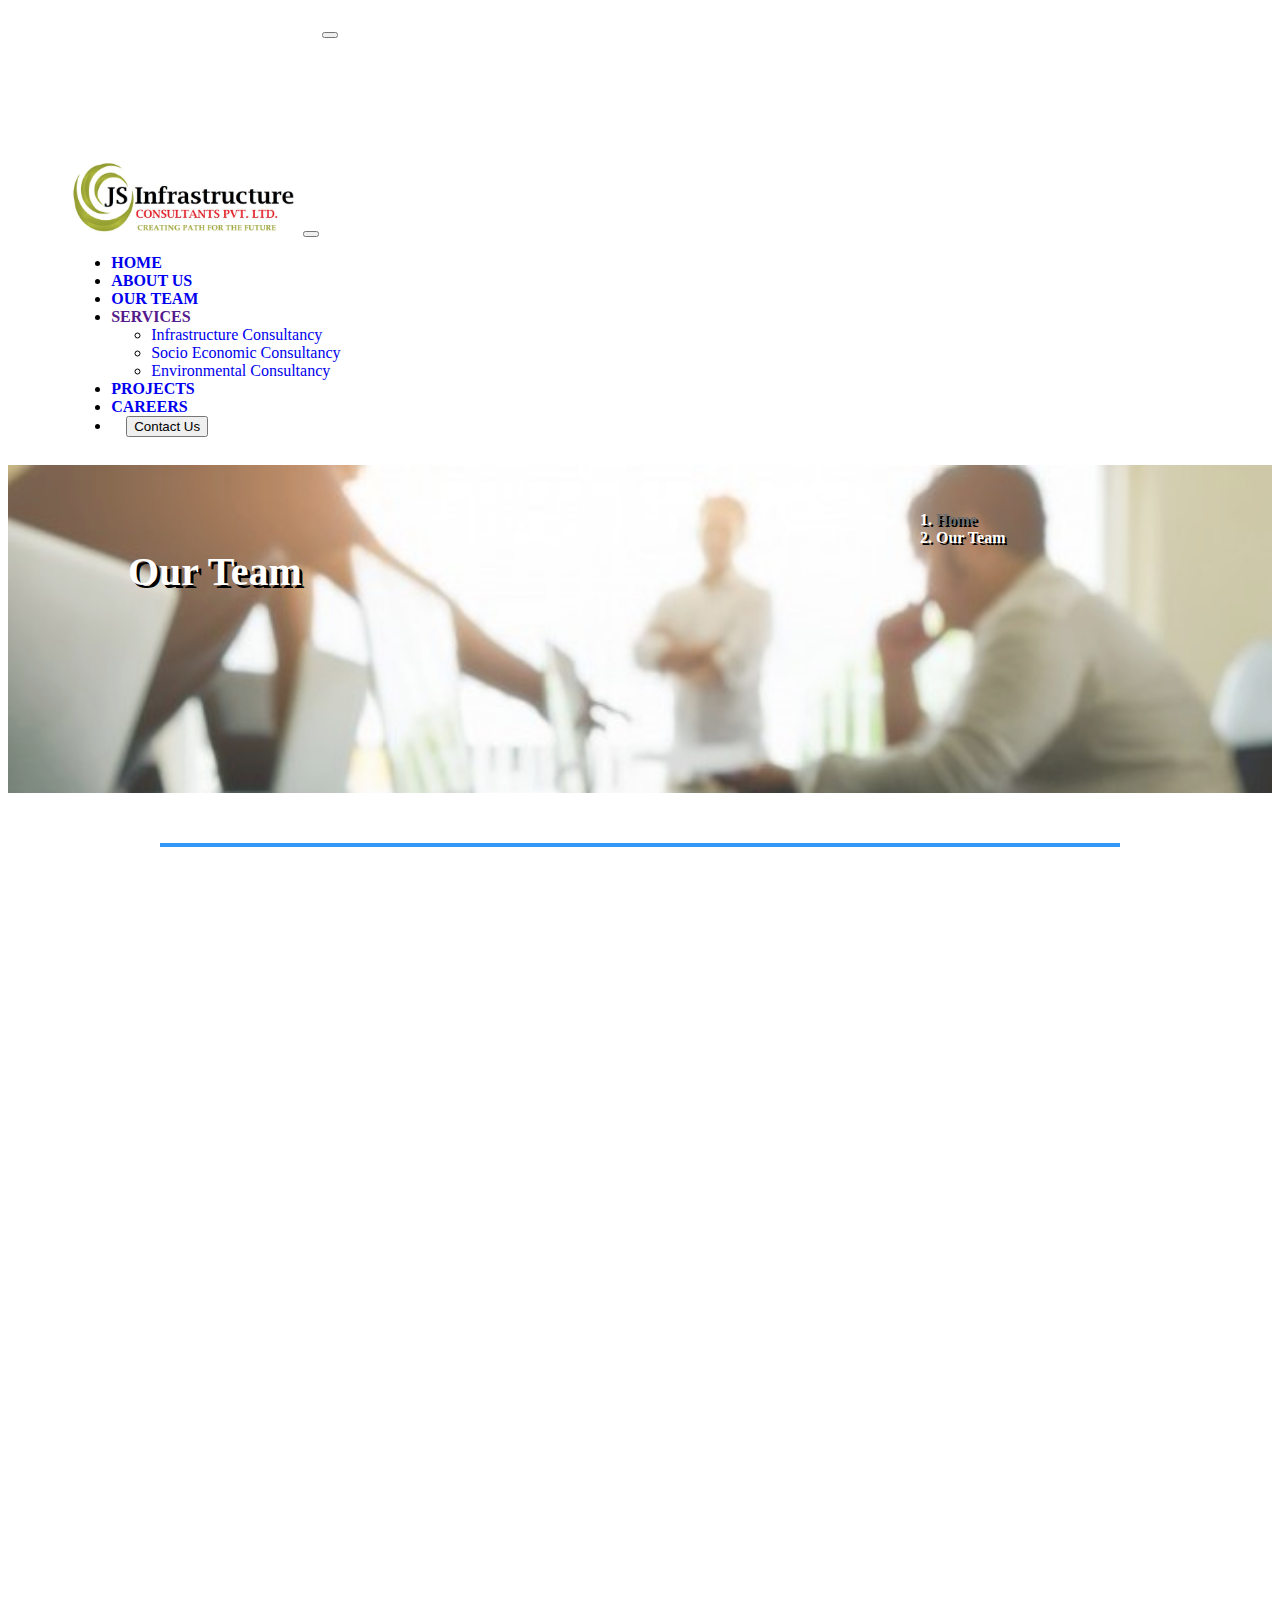
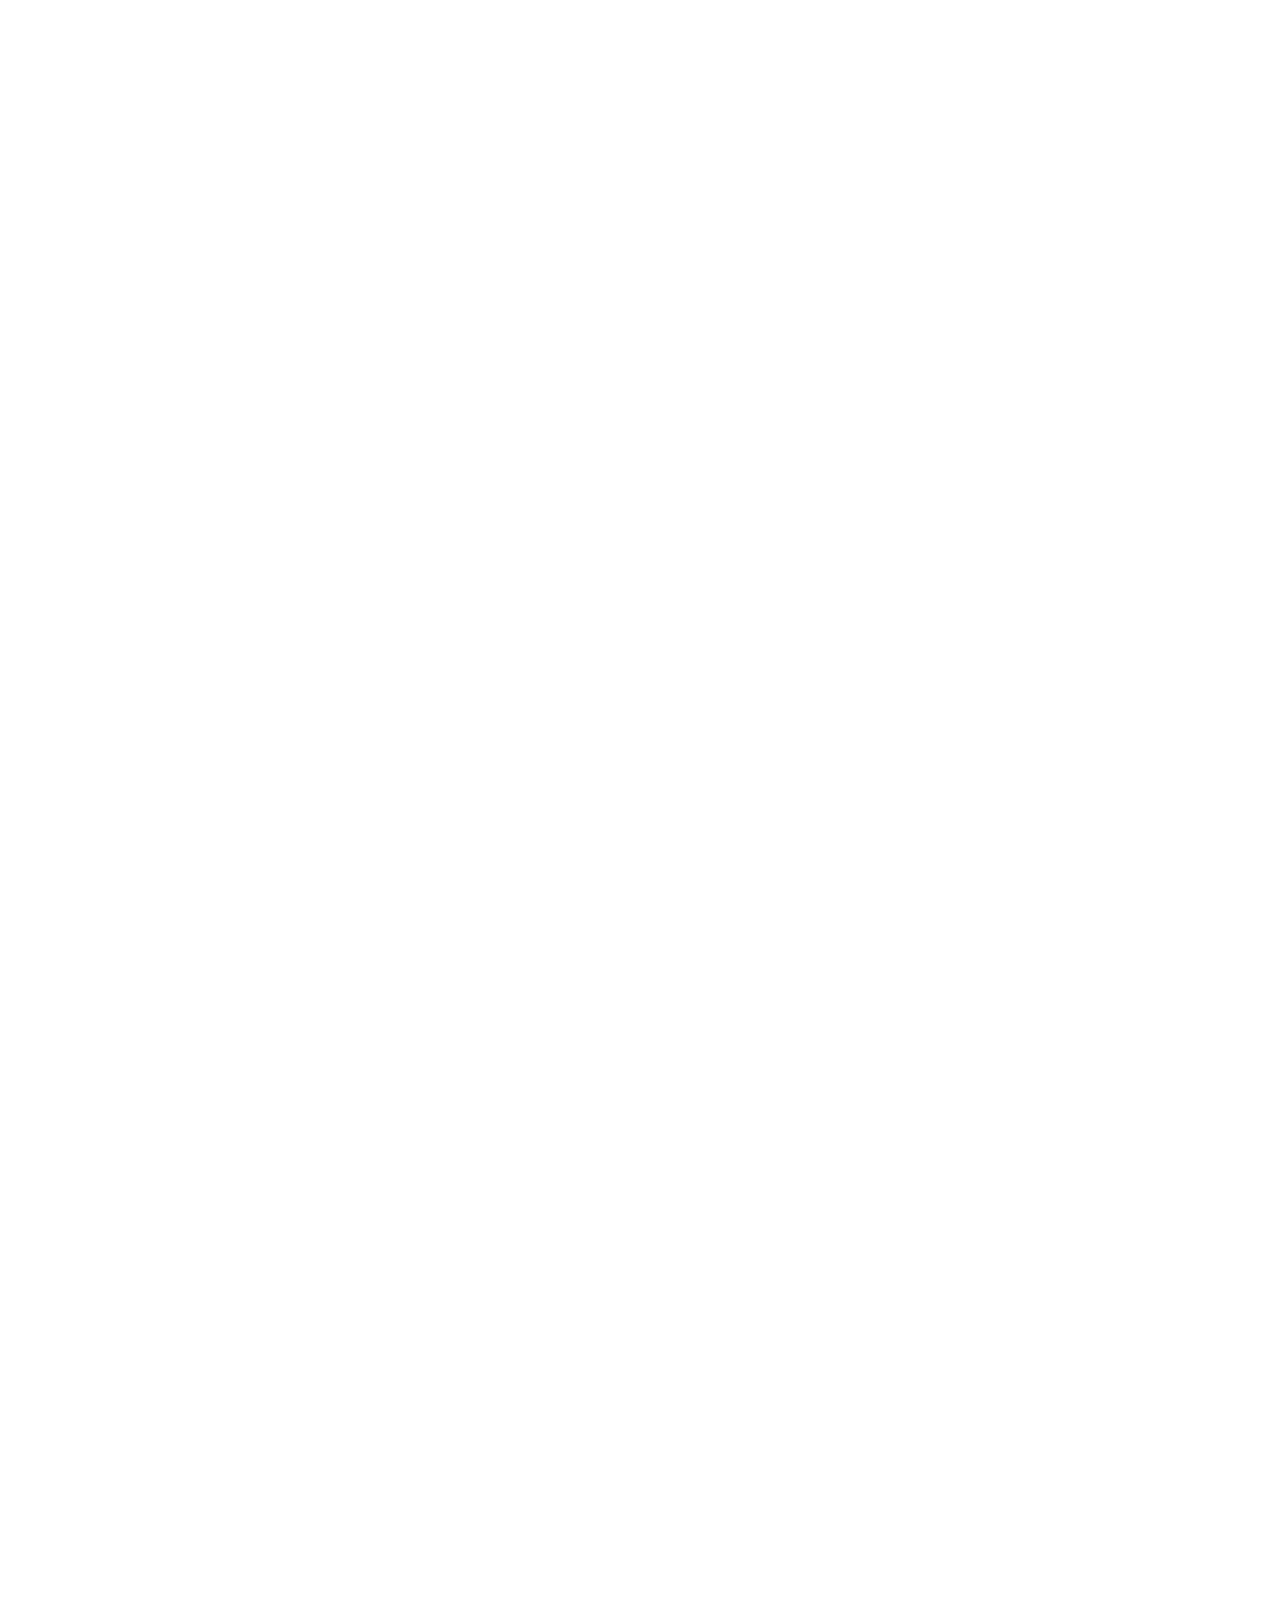
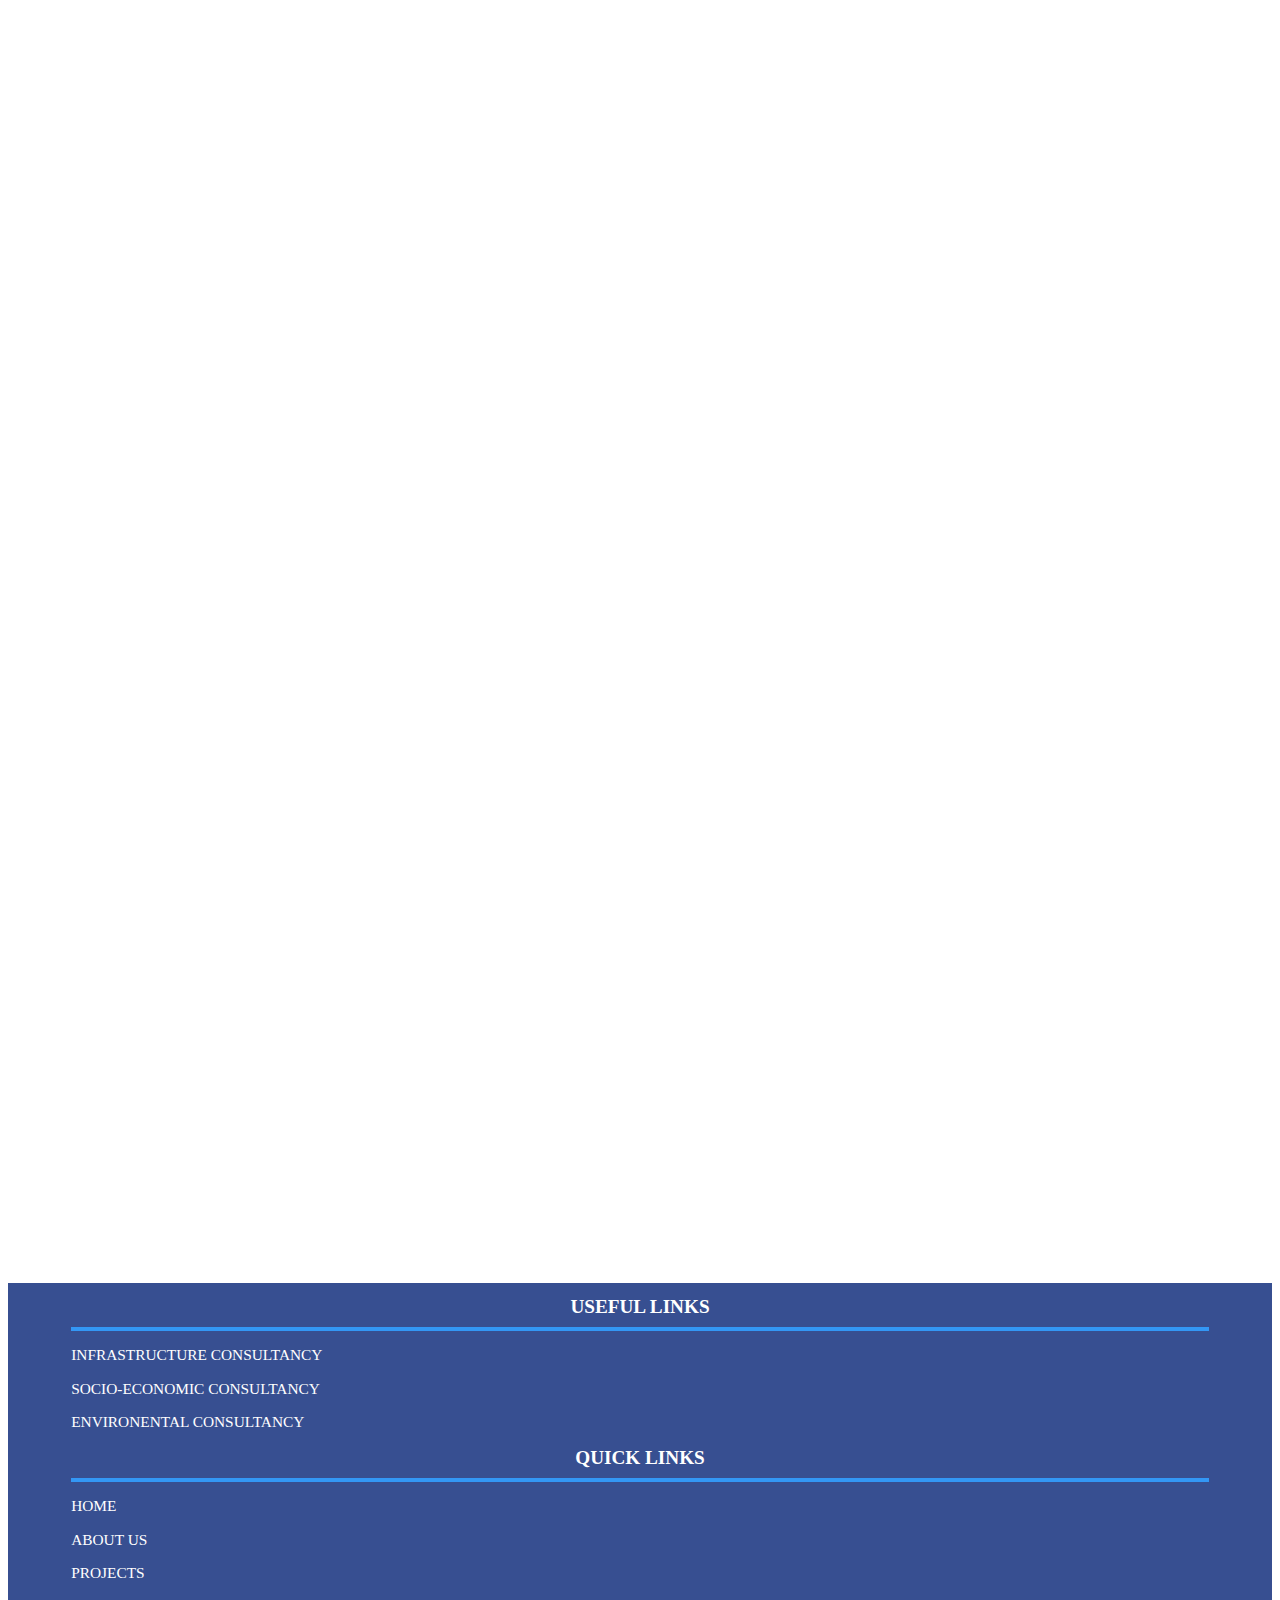
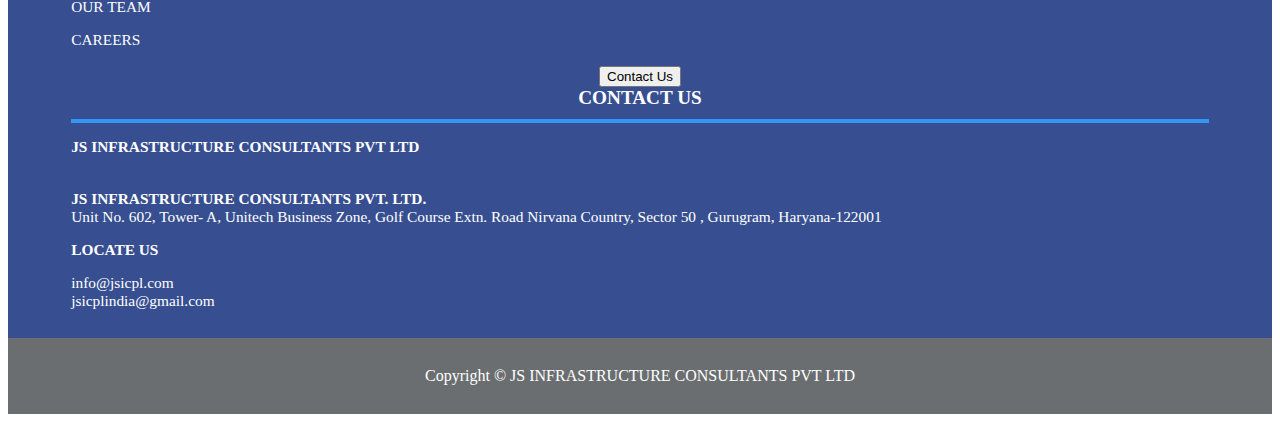
<file: team.html>
<!DOCTYPE html>
<html lang="en" dir="ltr">
  <head>
    <meta charset="utf-8" name="viewport" content="width=device-width, initial-scale=1.0">
    <title>JSICPL|Team</title>
    <link rel="icon" href="favicon.ico">
    <link rel="stylesheet" href="css/styles.css">
    <link href="https://unpkg.com/aos@2.3.1/dist/aos.css" rel="stylesheet">

    <link rel="stylesheet" href="https://use.fontawesome.com/releases/v5.14.0/css/all.css" integrity="sha384-HzLeBuhoNPvSl5KYnjx0BT+WB0QEEqLprO+NBkkk5gbc67FTaL7XIGa2w1L0Xbgc" crossorigin="anonymous">
    <link href="https://cdn.jsdelivr.net/npm/bootstrap@5.0.1/dist/css/bootstrap.min.css" rel="stylesheet" integrity="sha384-+0n0xVW2eSR5OomGNYDnhzAbDsOXxcvSN1TPprVMTNDbiYZCxYbOOl7+AMvyTG2x" crossorigin="anonymous">
    <script>(function(w, d) { w.CollectId = "60c9d396a212684d60739080"; var h = d.head || d.getElementsByTagName("head")[0]; var s = d.createElement("script"); s.setAttribute("type", "text/javascript"); s.async=true; s.setAttribute("src", "https://collectcdn.com/launcher.js"); h.appendChild(s); })(window, document);</script>

  </head>
  <body>


    <nav class="navbar navbar-expand-lg navbar-dark bg-dark" >
      <div class="container-fluid toptopnavbar">
            <i class="fas fa-phone-alt"></i><a href="tel:(+91)1204067460" class="toptopnavbarlink">(+91)1204067460</a>
          <i class="fas fa-envelope"></i>
          <a href="mailto:jsicplindia@gmail.com" class="toptopnavbarlink">jsicplindia@gmail.com</a>

        <button class="navbar-toggler" type="button" data-bs-toggle="collapse" data-bs-target="#navbarNavDropdown" aria-controls="navbarNavDropdown" aria-expanded="false" aria-label="Toggle navigation">
        <span class="navbar-toggler-icon"></span>
      </button>
      <div class="collapse navbar-collapse" id="navbarNavDropdown">
          <ul class="navbar-nav">
            <li class="nav-item  toptopnavbarelement">
            <a href="https://www.linkedin.com/company/js-environics-pvt.-ltd./" class="toptopnavbarelement"><i class="fab fa-linkedin-in"></i> </a>
          </li>
            <li class="nav-item toptopnavbarelement">
              <a href="https://www.facebook.com/jsenvironics/" class="toptopnavbarelement"> <i class="fab fa-facebook"></i> </a>
            </li>
          <li class="nav-item toptopnavbarelement">
            <a href="https://twitter.com/JSEnvironics" class="toptopnavbarelement"> <i class="fab fa-twitter"></i> </a>
          </li>
        </ul>
        </div>
      </div>
    </nav>



    <div class="container-fluid">
      <nav class="navbar navbar-expand-lg navbar-light bg-white" >

         <img src="images/logo.jpeg" alt="" width="30" height="24" class="d-inline-block align-text-top logo">


       <button class="navbar-toggler" type="button" data-bs-toggle="collapse" data-bs-target="#navbarNavDropdown" aria-controls="navbarNavDropdown" aria-expanded="false" aria-label="Toggle navigation">
     <span class="navbar-toggler-icon"></span>
   </button>
        <div class="collapse navbar-collapse" id="navbarNavDropdown">
            <ul class="navbar-nav">
              <li class="nav-item">
                <a class="nav-link" aria-current="page" href="index.html">HOME</a>
              </li>
              <li class="nav-item">
                <a class="nav-link" href="about.html">ABOUT US</a>
              </li>
              <li class="nav-item">
                <a class="nav-link active" href="team.html">OUR TEAM</a>
              </li>
              <!--INSERT DROPDOWN HERE-->
              <li class="nav-item dropdown">
                      <a class="nav-link" href="">SERVICES</a>
                       <a class="nav-link " href="services.html" id="navbarDropdownMenuLink"  data-bs-toggle="dropdown" aria-expanded="false">
                       </a>
                       <ul class="dropdown-menu" aria-labelledby="navbarDropdownMenuLink">
                         <li><a class="dropdown-item" href="infra.html">Infrastructure Consultancy</a></li>
                         <li><a class="dropdown-item" href="socio.html">Socio Economic Consultancy</a></li>
                         <li><a class="dropdown-item" href="environmental.html">Environmental Consultancy</a></li>
                       </ul>
                     </li>
              <!---->
              <li class="nav-item">
                <a class="nav-link" href="projects.html">PROJECTS</a>
              </li>
            <li class="nav-item">
              <a class="nav-link" href="careers.html">CAREERS</a>
            </li>
            <li> <form action="contact.html">
        <button class="btn btn-outline-primary navbar-btn" style="margin-left: 15px;">Contact Us </button>
      </form> </li>
          </ul>
          </div>
  </nav>

        </div>


    <div id="introbar">
      <img src="images/career1.jpeg" class="introimage" alt="">
        <h4 class="introtext">Our Team</h4>
          <nav style="--bs-breadcrumb-divider: url(&#34;data:image/svg+xml,%3Csvg xmlns='http://www.w3.org/2000/svg' width='8' height='8'%3E%3Cpath d='M2.5 0L1 1.5 3.5 4 1 6.5 2.5 8l4-4-4-4z' fill='currentColor'/%3E%3C/svg%3E&#34;);" aria-label="breadcrumb" class="breadcrumbintro">
      <ol class="breadcrumb">
        <li class="breadcrumb-item"><a href="index.html">Home</a></li>
        <li class="breadcrumb-item active" aria-current="page">Our Team</li>
      </ol>
    </nav>
      </div>


<div id="body">
  <hr class="hrfooter">
<div class="container">
<div class="row">
  <div class="col-lg-4" style="padding: 2%; margin: auto;" data-aos="fade-up">
    <div class="card">
    <img src="images/profile.jpeg" alt="Profile" style="width:35%; border-radius: 100%; margin: auto;">
    <div class="teamicons">
      <a href="tel:+918617783413"><i class="fas fa-phone-alt teamicon"></i></a>
      <a href="https://twitter.com/SudhanshooUpad2"><i class="fab fa-twitter teamicon"></i></a>
      <a href="https://www.linkedin.com/in/sudhanshoo-upadhyay-413494180/"><i class="fab fa-linkedin-in teamicon"></i></a>
      <a href="https://www.facebook.com/sudhanshoo.shekhar.1/"><i class="fab fa-facebook-f teamicon"></i></a>
    </div>
    <h4>Sudhanshoo Upadhyay</h4>
    <p class="title">Web Developer, Intern</p>
    <p>Amity University</p>
    <p>Lorem ipsum dolor sit amet, consectetur adipiscing elit, sed do eiusmod tempor incididunt ut labore et dolore magna aliqua.
    </p>
    <p><a href="mailto:upadhyaysudhanshoo@gmail.com">
      <button class="btn btn-outline-secondary navbar-btn">Contact</button></a></p>
  </div>
  </div>
  <div class="col-lg-4" style="padding: 2%; margin: auto;" data-aos="fade-up">
    <div class="card">
    <img src="images/profile.jpeg" alt="Profile" style="width:35%; border-radius: 100%; margin: auto;">
    <div class="teamicons">
      <a href="tel:+918617783413"><i class="fas fa-phone-alt teamicon"></i></a>
      <a href="https://twitter.com/SudhanshooUpad2"><i class="fab fa-twitter teamicon"></i></a>
      <a href="https://www.linkedin.com/in/sudhanshoo-upadhyay-413494180/"><i class="fab fa-linkedin-in teamicon"></i></a>
      <a href="https://www.facebook.com/sudhanshoo.shekhar.1/"><i class="fab fa-facebook-f teamicon"></i></a>
    </div>
    <h4>Sudhanshoo Upadhyay</h4>
    <p class="title">Web Developer, Intern</p>
    <p>Amity University</p>
    <p>Lorem ipsum dolor sit amet, consectetur adipiscing elit, sed do eiusmod tempor incididunt ut labore et dolore magna aliqua.
    </p>
    <p><a href="mailto:upadhyaysudhanshoo@gmail.com">
      <button class="btn btn-outline-secondary navbar-btn">Contact</button></a></p>
  </div>
  </div>
  <div class="col-lg-4" style="padding: 2%; margin: auto;" data-aos="fade-up">
    <div class="card">
    <img src="images/profile.jpeg" alt="Profile" style="width:35%; border-radius: 100%; margin: auto;">
    <div class="teamicons">
      <a href="tel:+918617783413"><i class="fas fa-phone-alt teamicon"></i></a>
      <a href="https://twitter.com/SudhanshooUpad2"><i class="fab fa-twitter teamicon"></i></a>
      <a href="https://www.linkedin.com/in/sudhanshoo-upadhyay-413494180/"><i class="fab fa-linkedin-in teamicon"></i></a>
      <a href="https://www.facebook.com/sudhanshoo.shekhar.1/"><i class="fab fa-facebook-f teamicon"></i></a>
    </div>
    <h4>Sudhanshoo Upadhyay</h4>
    <p class="title">Web Developer, Intern</p>
    <p>Amity University</p>
    <p>Lorem ipsum dolor sit amet, consectetur adipiscing elit, sed do eiusmod tempor incididunt ut labore et dolore magna aliqua.
    </p>
    <p><a href="mailto:upadhyaysudhanshoo@gmail.com">
      <button class="btn btn-outline-secondary navbar-btn">Contact</button></a></p>
  </div>
  </div>
  <div class="col-lg-4" style="padding: 2%; margin: auto;" data-aos="fade-up">
    <div class="card">
    <img src="images/profile.jpeg" alt="Profile" style="width:35%; border-radius: 100%; margin: auto;">
    <div class="teamicons">
      <a href="tel:+918617783413"><i class="fas fa-phone-alt teamicon"></i></a>
      <a href="https://twitter.com/SudhanshooUpad2"><i class="fab fa-twitter teamicon"></i></a>
      <a href="https://www.linkedin.com/in/sudhanshoo-upadhyay-413494180/"><i class="fab fa-linkedin-in teamicon"></i></a>
      <a href="https://www.facebook.com/sudhanshoo.shekhar.1/"><i class="fab fa-facebook-f teamicon"></i></a>
    </div>
    <h4>Sudhanshoo Upadhyay</h4>
    <p class="title">Web Developer, Intern</p>
    <p>Amity University</p>
    <p>Lorem ipsum dolor sit amet, consectetur adipiscing elit, sed do eiusmod tempor incididunt ut labore et dolore magna aliqua.
    </p>
    <p><a href="mailto:upadhyaysudhanshoo@gmail.com">
      <button class="btn btn-outline-secondary navbar-btn">Contact</button></a></p>
  </div>
  </div>
  <div class="col-lg-4" style="padding: 2%; margin: auto;" data-aos="fade-up">
    <div class="card">
    <img src="images/profile.jpeg" alt="Profile" style="width:35%; border-radius: 100%; margin: auto;">
    <div class="teamicons">
      <a href="tel:+918617783413"><i class="fas fa-phone-alt teamicon"></i></a>
      <a href="https://twitter.com/SudhanshooUpad2"><i class="fab fa-twitter teamicon"></i></a>
      <a href="https://www.linkedin.com/in/sudhanshoo-upadhyay-413494180/"><i class="fab fa-linkedin-in teamicon"></i></a>
      <a href="https://www.facebook.com/sudhanshoo.shekhar.1/"><i class="fab fa-facebook-f teamicon"></i></a>
    </div>
    <h4>Sudhanshoo Upadhyay</h4>
    <p class="title">Web Developer, Intern</p>
    <p>Amity University</p>
    <p>Lorem ipsum dolor sit amet, consectetur adipiscing elit, sed do eiusmod tempor incididunt ut labore et dolore magna aliqua.
    </p>
    <p><a href="mailto:upadhyaysudhanshoo@gmail.com">
      <button class="btn btn-outline-secondary navbar-btn">Contact</button></a></p>
  </div>
  </div>
  <div class="col-lg-4" style="padding: 2%; margin: auto;" data-aos="fade-up">
    <div class="card">
    <img src="images/profile.jpeg" alt="Profile" style="width:35%; border-radius: 100%; margin: auto;">
    <div class="teamicons">
      <a href="tel:+918617783413"><i class="fas fa-phone-alt teamicon"></i></a>
      <a href="https://twitter.com/SudhanshooUpad2"><i class="fab fa-twitter teamicon"></i></a>
      <a href="https://www.linkedin.com/in/sudhanshoo-upadhyay-413494180/"><i class="fab fa-linkedin-in teamicon"></i></a>
      <a href="https://www.facebook.com/sudhanshoo.shekhar.1/"><i class="fab fa-facebook-f teamicon"></i></a>
    </div>
    <h4>Sudhanshoo Upadhyay</h4>
    <p class="title">Web Developer, Intern</p>
    <p>Amity University</p>
    <p>Lorem ipsum dolor sit amet, consectetur adipiscing elit, sed do eiusmod tempor incididunt ut labore et dolore magna aliqua.
    </p>
    <p><a href="mailto:upadhyaysudhanshoo@gmail.com">
      <button class="btn btn-outline-secondary navbar-btn">Contact</button></a></p>
  </div>
  </div>
</div>

</div>

</div>

<div id="footer" >
  <div class="container-fluid"  style="background-color: #374f91">
  <div class="row">
    <div class="col">
      USEFUL LINKS
      <hr class="hrfooter">
      <p class="footercontent">
      <a class="footerlinks" href="infra.html" style="margin:auto">INFRASTRUCTURE CONSULTANCY</a><br>
      </p>
      <p class="footercontent">
      <a class="footerlinks" href="socio.html" style="margin:auto">SOCIO-ECONOMIC CONSULTANCY</a><br>
      </p>
      <p class="footercontent">
      <a class="footerlinks" href="environmental.html" style="margin:auto">ENVIRONENTAL CONSULTANCY</a>
      </p>
    </div>
    <div class="col">
      QUICK LINKS

      <hr class="hrfooter">
      <p class="footercontent">
      <a class="footerlinks" href="index.html" style="margin:auto">HOME</a><br>
      </p>
      <p class="footercontent">
      <a class="footerlinks" href="about.html" style="margin:auto">ABOUT US</a><br>
      </p>
      <p class="footercontent">
      <a class="footerlinks" href="projects.html" style="margin:auto">PROJECTS</a>
      </p>
      <p class="footercontent">
      <a class="footerlinks" href="team.html" style="margin:auto">OUR TEAM</a>
      </p>
      <p class="footercontent">
      <a class="footerlinks" href="careers.html" style="margin:auto">CAREERS</a>
      </p>
      <form action="contact.html">
  <button class="btn btn-outline-light navbar-btn">Contact Us </button>
</form>
    </div>
    <div class="col">
      CONTACT US
      <hr class="hrfooter">
      <p class="footercontent">
      <b>JS INFRASTRUCTURE CONSULTANTS PVT LTD</b><br><br></p>

      <p class="footercontent">  <i class="fas fa-map-marker-alt"></i> <b>JS INFRASTRUCTURE CONSULTANTS PVT. LTD.</b><br>
Unit No. 602, Tower- A, Unitech Business Zone,
Golf Course Extn. Road Nirvana Country, Sector 50 ,
Gurugram, Haryana-122001</p>
  <p class="footercontent">
<a class="footerlinks" href="https://www.google.com/maps/dir//Unit+No.+602,+Tower+A+Unitech+Business+Zone,+Golf+Course+Ext+Rd,+Nirvana+Country,+Sector+50,+Gurugram,+Haryana+122001+@28.413234,77.072691/@28.4132162,77.0026494,12z/data=!4m9!4m8!1m0!1m5!1m1!1s0x390d22861deb8b65:0x6347158848aa6254!2m2!1d77.0727122!2d28.4132555!3e0"><i class="fas fa-map-marker-alt"></i> <strong>LOCATE US</strong></a>
</p>
  <p class="footercontent">
      <i class="fas fa-envelope"></i>
      <a class="footerlinks"href="mailto:info@jsicpl.com">info@jsicpl.com</a><br>
      <i class="fas fa-envelope"></i>
      <a class="footerlinks"href="mailto:jsicplindia@gmail.com">jsicplindia@gmail.com</a><br>
    </p>
    </div>
  </div>
</div>

<div class="copyright container-fluid">
  <p>Copyright &copy JS INFRASTRUCTURE CONSULTANTS PVT LTD</p>
</div>
</div>


<script src="https://cdn.jsdelivr.net/npm/bootstrap@5.0.1/dist/js/bootstrap.bundle.min.js" integrity="sha384-gtEjrD/SeCtmISkJkNUaaKMoLD0//ElJ19smozuHV6z3Iehds+3Ulb9Bn9Plx0x4" crossorigin="anonymous"></script>
<script src="https://unpkg.com/aos@2.3.1/dist/aos.js"></script>
<script>
  AOS.init({
    offset: 250,
    duration: 1000,
  });
</script>

  </body>
</html>
</file>
<file: css/styles.css>
html{
  scroll-behavior: smooth;

}

body{
  background-color: white;

}

a{
  text-decoration: none;

}


.form-group{
  text-align: left;
  line-height: 3;
}
.infradiv{
background-color: rgba(255, 255, 255,0.8);

   padding: 7% 15%;
  color: black;
  border-radius: 3.125rem !important;

}
.navbar-nav{
  margin-left: auto;
}


.container-fluid{
  padding: 1% 5%;
}

.servicestexts{
  color: black;
}
.helloworld{
  width: 10%;
}
.mainheading{
  font-weight: bolder;
  font-size: 130%;
  margin-bottom: 0;
}

.connectwithusbox{
background-color: white;

    padding: 7% 15%;

color: black;
border-radius: 3.125rem !important;

}

.homecarouselheading{
  position: absolute;
  color: black;
  font-weight: bolder;
  font-size: 300%;
  top: 40%;
  left: 40%;
}

.homecarouselheadingabout{
  color: black;
  font-weight: bolder;
  font-size: 4.5rem;
  top: 70%;
  left: 37%;
}

.homecarouseltextabout{
  color: black;
  font-weight: normal;
  text-align: center;
  padding: 3% 7%;
  top: 90%;
  left: 7%;
  font-size: 120%;
}

.homecarouselheadinghome{
  color: black;
  font-weight: bolder;
  font-size: 4.5rem;
  top: 70%;
  left: 10%;
}

.homecarouseltextcareer{
  color: black;
  text-align: center;
  padding: 3% 12%;
  top: 100%;
  font-size: 1rem;
  z-index: 9999;
}

.careerdivison{
  background: rgba(255, 255, 255, 0.7);
  color: black;
  position: absolute;
  text-align: center;
  text-align: center;
  top: 75%;
  opacity: 100%;
  width: 100%;
    z-index: 9999;
}


.homecarouselheadingcareer{
  color: black;
  font-weight: bolder;
  font-size: 3rem;
  top: 90%;
  opacity: 100%;
  z-index: 9999;
}

.headingcontainers{
  background: rgba(255, 255, 255, 0.7);
  color: black;
  position: absolute;
  text-align: center;
  top: 50%;
  opacity: 100%;
    z-index: 9999;
}

.headingcontainersabout{
  background: #fff;
  background: rgba(255, 255, 255, 1);
  color: black;
  position: absolute;
  text-align: center;
  top: 70%;
  left: 18%;
  opacity: 100%;


}

.homecarouseltext{
  color: black;
  font-weight: normal;
  text-align: center;
  padding: 3% 12%;
  top: 90%;
  left: 2%;
  font-size: 120%;

}



.video-container{
    position: relative;
    z-index: 0;
    height: 100vh;
    width: 100%;

}

.video-container video {
  width: 100%;
  height: 100%;
  position: relative;
  object-fit: cover;
  padding: 0;
}

.car-img{
  z-index: 1;
  position: relative;
  width: 100%;
}
.car-img-career{
  opacity: 100%;
  position: relative;
  width: 100%;
  height: 50%;
  z-index: 1;
}



.mainheadingmotto{
  color: #81b214;
  margin: auto;
  font-weight: bold;
  text-align: left;
  padding: 0 0 1% 2%;
  font-family: serif;
}



.toptopnavbar{
  padding: 1%;

  color: white;
}

.clients{
     background-color: rgba(55,79,145,0.5);
    padding: 3% 15%;

}

.client{
  padding: 7% 15%;
  margin: auto;

}

.PROJECTSINDEX{
  text-align: center;
}

.toptopnavbarelement{
  text-decoration: none;
  color: white;
  padding: 2px 7px;
}

.toptopnavbarlink{
  text-decoration: none;
  color: white;
  padding: 2px 7px;
}

.car-img{
  width: 100% !important;
  height: 100% !important;
}

.homeheader{

  font-weight: bolder;
  text-align: center;
  color: black;
}



.projectcarouseltext{

  background: rgba(255, 255, 255, 0.5);
  position: absolute;
  font-weight: bolder;
  color: black;
  top: 45%;
  left: 16%;
  font-size: 3rem;
  z-index: 999;
}




.projecttext{

  font-weight: bolder;
  color: black;
  font-size: 120%;
  text-align: justify;

}

.teamimg{
  border-radius: 100%;
}
.logo {
position: relative;
width: 20%;
height: 20%;

}


.introimage{
  width: 100%;
  opacity: 90%;
  height: auto;
}

.introtext{
  text-align: justify;
  position: absolute;
  font-weight: bolder;
  top: 55%;
  left: 10%;
  font-size: 250%;
  color: white;
  text-shadow: 3px 3px black;

}



.breadcrumbcareer{
  text-align: justify;
  padding: 1% 43%;
  top: 10%;
  left: 10%;
  font-size: 100%;
  color: black;
}

.breadcrumbcareer a{
  color: #6b6e70;
  text-decoration: none;
}



.breadcrumbintro{
  text-align: justify;
  position: absolute;
  top: 55%;
  left: 70%;
  font-size: 100%;
  color: #6b6e70;
}

.breadcrumb{
  font-weight: bold;
}

.breadcrumbintro a{
  color: #6b6e70;
  text-decoration: none;
}

.careertext{
  padding: 3% 7%;
  font-size: 120%;
}


.career-image{
  width: 100%;
  position: relative;
  opacity: 100%;
  z-index: 1;
}

.careersubtext{
  position: absolute;
  text-align: center;
  background-color: rgba(255, 255, 255, 0.5);
  z-index: 9999;
  width: 100%;

padding: 7%;
}
.careerimagetext{
  font-size: 200%;
  text-align: center;
  font-weight: bold;
  color: black;
}
.careerimagetext2{
 font-size: 170%;
 text-align: center;
 font-weight: bold;
 color: black;
}

.copyright{
  background-color: #6b6e70;
  bottom: 0 rem;
  color: white;
  text-align: center;
}
.nav-link{
  font-weight: bolder;
  font-size: 1rem;

  transition: font-size .5s;
  transition: color;
  position: relative;
}




        .nav-link::before {
            content: "";
            width: 0px;
            height: 2px;
            background: blue;
            position: absolute;
            top: 100%;
            left: 0;
            transition: .5s;
        }

        .nav-link:hover::before {
            width: 50%;
            transform: translateX(100%);
        }


.row{
  text-align: center;

}

/*DROPDOWN HOVER */



.dropdown:hover .dropdown-menu {
    display: block;
    margin-top: 0;
 }





/*DROPDOWN HOVER */



.custom-images{
  height: 100%;
  width: 100%;
}

.teamicon{
  color: black;
  padding: 1rem;
  text-decoration: none;
}

.breadcrumb-item{
  color: white !important;
  text-shadow: 2px 2px black;
}


.dropcontentinfra{
  margin: auto;
  padding: 3rem;
  background: rgb(238,227,224);
  background: linear-gradient(90deg, rgba(238,227,224,1) 0rem, rgba(128,120,128,1) 100%, rgba(97,9,121,0.40706705045299374) 100%, rgba(175,220,229,0.3650502437303046) 100%);
}

.dropcontentsocio{
  margin: auto;
  padding: 3rem;
  background: rgb(125,125,125);
background: linear-gradient(90deg, rgba(125,125,125,1) 0%, rgba(88,87,87,1) 100%, rgba(97,9,121,0.40706705045299374) 100%, rgba(175,220,229,0.3650502437303046) 100%);
}

.dropcontentenvironmental{
  padding: 3rem;
  background: rgb(238,227,224);
  background: linear-gradient(90deg, rgba(238,227,224,1) 0%, rgba(128,120,128,1) 100%, rgba(97,9,121,0.40706705045299374) 100%, rgba(175,220,229,0.3650502437303046) 100%);

}

.card{
    border-radius: 4px;
    background: rgb(159,218,163);
background: linear-gradient(180deg, rgba(159,218,163,1) 0%, rgba(255,253,253,1) 100%, rgba(97,9,121,0.40706705045299374) 100%, rgba(175,220,229,0.3650502437303046) 100%);
    box-shadow: 0 6px 10 rem rgba(0,0,0,.08), 0 0 6px rgba(0,0,0,.05);
    padding: 0.75rem;
      transition: .3s transform cubic-bezier(.155,1.105,.295,1.12),.3s box-shadow,.3s -webkit-transform cubic-bezier(.155,1.105,.295,1.12);
  cursor: pointer;
}

 .homecard{

  border-radius: 4px;
  background-color: rgb(163,193,114);
  box-shadow: 0 6px 10 rem rgba(0,0,0,.08), 0 0 6px rgba(0,0,0,.05);
  padding: 0.75rem;
    transition: .3s transform cubic-bezier(.155,1.105,.295,1.12),.3s box-shadow,.3s -webkit-transform cubic-bezier(.155,1.105,.295,1.12);
cursor: pointer;
border: dotted 1px rgb(163,193,114);

}

.card:hover{
     transform: scale(1.05);
  box-shadow: 0 10 rem 20 rem rgba(0,0,0,.12), 0 4px 8px rgba(0,0,0,.06);
}

.homecard:hover{
     transform: scale(1.05);
  box-shadow: 0 10 rem 20 rem rgba(0,0,0,.12), 0 4px 8px rgba(0,0,0,.06);
}

.card-text{
  text-align: justify;
  color: blacks;
}

.col{
  color: white;
  font-weight: bolder;
  font-size: 120%;
}

.hrfooter{
  border: 2px solid #3397f5;
}

.hrbody{
  border: 2px solid #3397f5;

}

.projectshometext{
  font-weight: bold;
  font-size: 2rem;
}

.clientimg{
width: 20%;
margin-left: 40%;
}


.projectshome{
  padding: 3% 15%;
}

.projectimg{
  position: relative;
  opacity: 85%;
}
.projectimg::before{

  content: "";
  display: block;
  position: absolute;
  top: 0;
  bottom: 0;
  left: 0;
  right: 0;
  background: rgba(0, 125, 255, 0.2);

}

.projectsocial{
  text-decoration: none;
  color: black;
  padding: 5%;
  font-size: 1.6rem;
}
.footerlinks{
  text-decoration: none;
  color: white;
}

.footercontent{
  font-weight: lighter;
  font-size: 80%;
  text-align: justify;
}

#footer{
  margin-top: 100 rem;


  width: 100%;
}


#body{
  padding: 3% 12%;

}

video {
  position: fixed;
  right: 0;
  bottom: 0;
  min-width: 100%;
  min-height: 100%;
  z-index: -100;
  display: flex;
  padding-top: 100px;
}


.areaexp{
  background-color: rgba(0, 125, 255, 0.3);
  border: solid 1px white;
  color: rgb(0, 125, 255);
      transition: .3s transform cubic-bezier(.155,1.105,.295,1.12),.3s box-shadow,.3s -webkit-transform cubic-bezier(.155,1.105,.295,1.12);
      padding: 3% 15%;
      margin-bottom: 0;
}

.areaexp:hover{
  transform: scale(1.05);
}
.sectorcol{
  background-color: rgba(255, 255, 255, 0.8);
  border: solid 1px white;
  color: black;
      transition: .3s transform cubic-bezier(.155,1.105,.295,1.12),.3s box-shadow,.3s -webkit-transform cubic-bezier(.155,1.105,.295,1.12);
      padding: 3% 15%;
      margin-bottom: 0;
}
.sectorcol:hover{
  transform: scale(1.05);
}
.overlay {
    position: absolute;
    width: 100%;
    height: 100%;
    z-index: 5;
    background: rgba(0, 125, 255, 0.2);
}

#area{
height: 100vh;
  padding: 3%;
}
#sectors .sectordiv{
  padding: 3%;
  height: 100vh;
}
</file>
